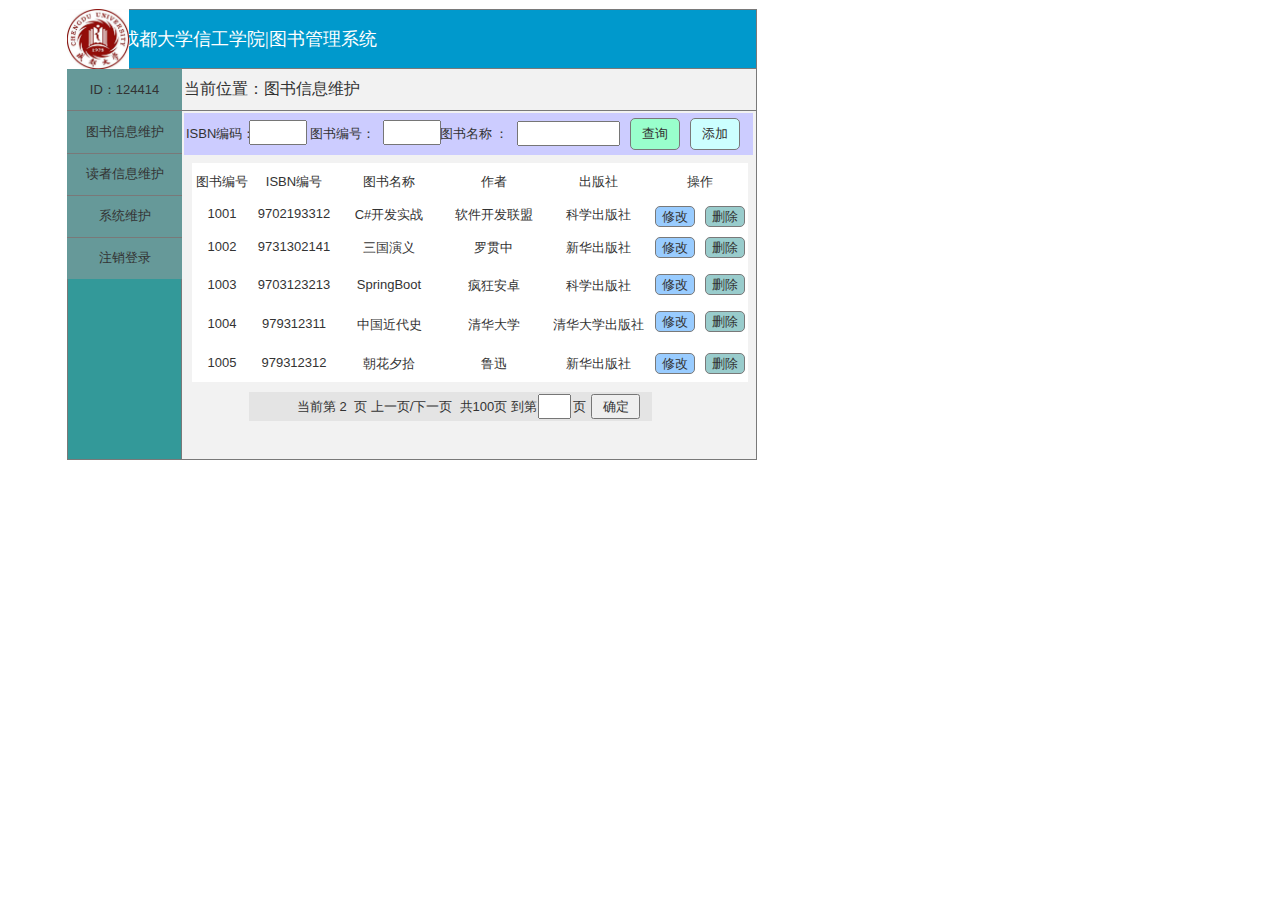
<file: index.html>
﻿<!DOCTYPE html>
<html>
  <head>
    <title>index</title>
    <meta http-equiv="X-UA-Compatible" content="IE=edge"/>
    <meta http-equiv="content-type" content="text/html; charset=utf-8"/>
    <meta name="apple-mobile-web-app-capable" content="yes"/>
    <link href="resources/css/jquery-ui-themes.css" type="text/css" rel="stylesheet"/>
    <link href="resources/css/axure_rp_page.css" type="text/css" rel="stylesheet"/>
    <link href="data/styles.css" type="text/css" rel="stylesheet"/>
    <link href="files/index/styles.css" type="text/css" rel="stylesheet"/>
    <script src="resources/scripts/jquery-1.7.1.min.js"></script>
    <script src="resources/scripts/jquery-ui-1.8.10.custom.min.js"></script>
    <script src="resources/scripts/prototypePre.js"></script>
    <script src="data/document.js"></script>
    <script src="resources/scripts/prototypePost.js"></script>
    <script src="files/index/data.js"></script>
    <script type="text/javascript">
      $axure.utils.getTransparentGifPath = function() { return 'resources/images/transparent.gif'; };
      $axure.utils.getOtherPath = function() { return 'resources/Other.html'; };
      $axure.utils.getReloadPath = function() { return 'resources/reload.html'; };
    </script>
  </head>
  <body>
    <div id="base" class="">

      <!-- Unnamed (矩形) -->
      <div id="u0" class="ax_default box_1">
        <div id="u0_div" class=""></div>
      </div>

      <!-- Unnamed (组 合) -->
      <div id="u1" class="ax_default" data-left="67" data-top="9" data-width="690" data-height="60">

        <!-- Unnamed (矩形) -->
        <div id="u2" class="ax_default box_1">
          <div id="u2_div" class=""></div>
          <div id="u2_text" class="text ">
            <p style="font-size:13px;"><span style="font-family:'Bookman Old Style Normal', 'Bookman Old Style';">&nbsp;&nbsp; &nbsp; &nbsp; &nbsp; &nbsp; &nbsp; &nbsp;&nbsp; </span><span style="font-family:'Adobe 宋体 Std L', 'Adobe 宋体 Std';font-size:18px;">成都大学信工学院|图书管理系统&nbsp; &nbsp; &nbsp; &nbsp; &nbsp; &nbsp; &nbsp; &nbsp; &nbsp; &nbsp; &nbsp; &nbsp; &nbsp; &nbsp; &nbsp; &nbsp; &nbsp; &nbsp; &nbsp; &nbsp; &nbsp; &nbsp; &nbsp; &nbsp; &nbsp; &nbsp; &nbsp; &nbsp; &nbsp; </span></p>
          </div>
        </div>

        <!-- Unnamed (图片) -->
        <div id="u3" class="ax_default image">
          <img id="u3_img" class="img " src="images/index/u3.jpg"/>
        </div>
      </div>

      <!-- Unnamed (矩形) -->
      <div id="u4" class="ax_default box_1">
        <div id="u4_div" class=""></div>
      </div>

      <!-- Unnamed (矩形) -->
      <div id="u5" class="ax_default box_1">
        <div id="u5_div" class=""></div>
        <div id="u5_text" class="text ">
          <p><span>ID：124414</span></p>
        </div>
      </div>

      <!-- Unnamed (矩形) -->
      <div id="u6" class="ax_default box_1">
        <div id="u6_div" class=""></div>
        <div id="u6_text" class="text ">
          <p><span>图书信息维护</span></p>
        </div>
      </div>

      <!-- Unnamed (矩形) -->
      <div id="u7" class="ax_default box_1">
        <div id="u7_div" class=""></div>
        <div id="u7_text" class="text ">
          <p><span>读者信息维护</span></p>
        </div>
      </div>

      <!-- Unnamed (矩形) -->
      <div id="u8" class="ax_default box_1">
        <div id="u8_div" class=""></div>
        <div id="u8_text" class="text ">
          <p><span>系统维护</span></p>
        </div>
      </div>

      <!-- Unnamed (矩形) -->
      <div id="u9" class="ax_default box_1">
        <div id="u9_div" class=""></div>
        <div id="u9_text" class="text ">
          <p><span>注销登录</span></p>
        </div>
      </div>

      <!-- Unnamed (矩形) -->
      <div id="u10" class="ax_default box_1">
        <div id="u10_div" class=""></div>
        <div id="u10_text" class="text ">
          <p><span>当前位置：图书信息维护</span></p>
        </div>
      </div>

      <!-- Unnamed (水平线) -->
      <div id="u11" class="ax_default line">
        <img id="u11_img" class="img " src="images/index/u11.png"/>
      </div>

      <!-- Unnamed (矩形) -->
      <div id="u12" class="ax_default box_1">
        <div id="u12_div" class=""></div>
        <div id="u12_text" class="text ">
          <p><span>ISBN编码：&nbsp; &nbsp; &nbsp; &nbsp; &nbsp; &nbsp; &nbsp;&nbsp; 图书编号：&nbsp; &nbsp; &nbsp; &nbsp; &nbsp; &nbsp; &nbsp; &nbsp; &nbsp; 图书名称 ：&nbsp; &nbsp; &nbsp; &nbsp; &nbsp; &nbsp; &nbsp; &nbsp; &nbsp; &nbsp; &nbsp; &nbsp; &nbsp; &nbsp; </span></p>
        </div>
      </div>

      <!-- Unnamed (文本框) -->
      <div id="u13" class="ax_default text_field">
        <input id="u13_input" type="text" value=""/>
      </div>

      <!-- Unnamed (文本框) -->
      <div id="u14" class="ax_default text_field">
        <input id="u14_input" type="text" value=""/>
      </div>

      <!-- Unnamed (文本框) -->
      <div id="u15" class="ax_default text_field">
        <input id="u15_input" type="text" value=""/>
      </div>

      <!-- Unnamed (矩形) -->
      <div id="u16" class="ax_default button">
        <div id="u16_div" class=""></div>
        <div id="u16_text" class="text ">
          <p><span>查询</span></p>
        </div>
      </div>

      <!-- Unnamed (矩形) -->
      <div id="u17" class="ax_default button">
        <div id="u17_div" class=""></div>
        <div id="u17_text" class="text ">
          <p><span>添加</span></p>
        </div>
      </div>

      <!-- Unnamed (表格) -->
      <div id="u18" class="ax_default">

        <!-- Unnamed (单元格) -->
        <div id="u19" class="ax_default table_cell">
          <img id="u19_img" class="img " src="images/index/u19.png"/>
          <div id="u19_text" class="text ">
            <p><span>图书编号</span></p>
          </div>
        </div>

        <!-- Unnamed (单元格) -->
        <div id="u20" class="ax_default table_cell">
          <img id="u20_img" class="img " src="images/index/u20.png"/>
          <div id="u20_text" class="text ">
            <p><span>ISBN编号</span></p>
          </div>
        </div>

        <!-- Unnamed (单元格) -->
        <div id="u21" class="ax_default table_cell">
          <img id="u21_img" class="img " src="images/index/u21.png"/>
          <div id="u21_text" class="text ">
            <p><span>图书名称</span></p>
          </div>
        </div>

        <!-- Unnamed (单元格) -->
        <div id="u22" class="ax_default table_cell">
          <img id="u22_img" class="img " src="images/index/u22.png"/>
          <div id="u22_text" class="text ">
            <p><span>作者</span></p>
          </div>
        </div>

        <!-- Unnamed (单元格) -->
        <div id="u23" class="ax_default table_cell">
          <img id="u23_img" class="img " src="images/index/u23.png"/>
          <div id="u23_text" class="text ">
            <p><span>出版社</span></p>
          </div>
        </div>

        <!-- Unnamed (单元格) -->
        <div id="u24" class="ax_default table_cell">
          <img id="u24_img" class="img " src="images/index/u24.png"/>
          <div id="u24_text" class="text ">
            <p><span>操作</span></p>
          </div>
        </div>

        <!-- Unnamed (单元格) -->
        <div id="u25" class="ax_default table_cell">
          <img id="u25_img" class="img " src="images/index/u25.png"/>
          <div id="u25_text" class="text ">
            <p><span>1001</span></p>
          </div>
        </div>

        <!-- Unnamed (单元格) -->
        <div id="u26" class="ax_default table_cell">
          <img id="u26_img" class="img " src="images/index/u26.png"/>
          <div id="u26_text" class="text ">
            <p><span>9702193312</span></p>
          </div>
        </div>

        <!-- Unnamed (单元格) -->
        <div id="u27" class="ax_default table_cell">
          <img id="u27_img" class="img " src="images/index/u27.png"/>
          <div id="u27_text" class="text ">
            <p><span>C#开发实战</span></p>
          </div>
        </div>

        <!-- Unnamed (单元格) -->
        <div id="u28" class="ax_default table_cell">
          <img id="u28_img" class="img " src="images/index/u28.png"/>
          <div id="u28_text" class="text ">
            <p><span>软件开发联盟</span></p>
          </div>
        </div>

        <!-- Unnamed (单元格) -->
        <div id="u29" class="ax_default table_cell">
          <img id="u29_img" class="img " src="images/index/u29.png"/>
          <div id="u29_text" class="text ">
            <p><span>科学出版社</span></p>
          </div>
        </div>

        <!-- Unnamed (单元格) -->
        <div id="u30" class="ax_default table_cell">
          <img id="u30_img" class="img " src="images/index/u30.png"/>
        </div>

        <!-- Unnamed (单元格) -->
        <div id="u31" class="ax_default table_cell">
          <img id="u31_img" class="img " src="images/index/u19.png"/>
          <div id="u31_text" class="text ">
            <p><span>1002</span></p>
          </div>
        </div>

        <!-- Unnamed (单元格) -->
        <div id="u32" class="ax_default table_cell">
          <img id="u32_img" class="img " src="images/index/u20.png"/>
          <div id="u32_text" class="text ">
            <p><span>9731302141</span></p>
          </div>
        </div>

        <!-- Unnamed (单元格) -->
        <div id="u33" class="ax_default table_cell">
          <img id="u33_img" class="img " src="images/index/u21.png"/>
          <div id="u33_text" class="text ">
            <p><span>三国演义</span></p>
          </div>
        </div>

        <!-- Unnamed (单元格) -->
        <div id="u34" class="ax_default table_cell">
          <img id="u34_img" class="img " src="images/index/u22.png"/>
          <div id="u34_text" class="text ">
            <p><span>罗贯中</span></p>
          </div>
        </div>

        <!-- Unnamed (单元格) -->
        <div id="u35" class="ax_default table_cell">
          <img id="u35_img" class="img " src="images/index/u23.png"/>
          <div id="u35_text" class="text ">
            <p><span>新华出版社</span></p>
          </div>
        </div>

        <!-- Unnamed (单元格) -->
        <div id="u36" class="ax_default table_cell">
          <img id="u36_img" class="img " src="images/index/u24.png"/>
        </div>

        <!-- Unnamed (单元格) -->
        <div id="u37" class="ax_default table_cell">
          <img id="u37_img" class="img " src="images/index/u37.png"/>
          <div id="u37_text" class="text ">
            <p><span>1003</span></p>
          </div>
        </div>

        <!-- Unnamed (单元格) -->
        <div id="u38" class="ax_default table_cell">
          <img id="u38_img" class="img " src="images/index/u38.png"/>
          <div id="u38_text" class="text ">
            <p><span>9703123213</span></p>
          </div>
        </div>

        <!-- Unnamed (单元格) -->
        <div id="u39" class="ax_default table_cell">
          <img id="u39_img" class="img " src="images/index/u39.png"/>
          <div id="u39_text" class="text ">
            <p><span>SpringBoot</span></p>
          </div>
        </div>

        <!-- Unnamed (单元格) -->
        <div id="u40" class="ax_default table_cell">
          <img id="u40_img" class="img " src="images/index/u40.png"/>
          <div id="u40_text" class="text ">
            <p><span>疯狂安卓</span></p>
          </div>
        </div>

        <!-- Unnamed (单元格) -->
        <div id="u41" class="ax_default table_cell">
          <img id="u41_img" class="img " src="images/index/u41.png"/>
          <div id="u41_text" class="text ">
            <p><span>科学出版社</span></p>
          </div>
        </div>

        <!-- Unnamed (单元格) -->
        <div id="u42" class="ax_default table_cell">
          <img id="u42_img" class="img " src="images/index/u42.png"/>
        </div>

        <!-- Unnamed (单元格) -->
        <div id="u43" class="ax_default table_cell">
          <img id="u43_img" class="img " src="images/index/u37.png"/>
          <div id="u43_text" class="text ">
            <p><span>1004</span></p>
          </div>
        </div>

        <!-- Unnamed (单元格) -->
        <div id="u44" class="ax_default table_cell">
          <img id="u44_img" class="img " src="images/index/u38.png"/>
          <div id="u44_text" class="text ">
            <p><span>979312311</span></p>
          </div>
        </div>

        <!-- Unnamed (单元格) -->
        <div id="u45" class="ax_default table_cell">
          <img id="u45_img" class="img " src="images/index/u39.png"/>
          <div id="u45_text" class="text ">
            <p><span>中国近代史</span></p>
          </div>
        </div>

        <!-- Unnamed (单元格) -->
        <div id="u46" class="ax_default table_cell">
          <img id="u46_img" class="img " src="images/index/u40.png"/>
          <div id="u46_text" class="text ">
            <p><span>清华大学</span></p>
          </div>
        </div>

        <!-- Unnamed (单元格) -->
        <div id="u47" class="ax_default table_cell">
          <img id="u47_img" class="img " src="images/index/u41.png"/>
          <div id="u47_text" class="text ">
            <p><span>清华大学出版社</span></p>
          </div>
        </div>

        <!-- Unnamed (单元格) -->
        <div id="u48" class="ax_default table_cell">
          <img id="u48_img" class="img " src="images/index/u42.png"/>
        </div>

        <!-- Unnamed (单元格) -->
        <div id="u49" class="ax_default table_cell">
          <img id="u49_img" class="img " src="images/index/u37.png"/>
          <div id="u49_text" class="text ">
            <p><span>1005</span></p>
          </div>
        </div>

        <!-- Unnamed (单元格) -->
        <div id="u50" class="ax_default table_cell">
          <img id="u50_img" class="img " src="images/index/u38.png"/>
          <div id="u50_text" class="text ">
            <p><span>979312312</span></p>
          </div>
        </div>

        <!-- Unnamed (单元格) -->
        <div id="u51" class="ax_default table_cell">
          <img id="u51_img" class="img " src="images/index/u39.png"/>
          <div id="u51_text" class="text ">
            <p><span>朝花夕拾</span></p>
          </div>
        </div>

        <!-- Unnamed (单元格) -->
        <div id="u52" class="ax_default table_cell">
          <img id="u52_img" class="img " src="images/index/u40.png"/>
          <div id="u52_text" class="text ">
            <p><span>鲁迅</span></p>
          </div>
        </div>

        <!-- Unnamed (单元格) -->
        <div id="u53" class="ax_default table_cell">
          <img id="u53_img" class="img " src="images/index/u41.png"/>
          <div id="u53_text" class="text ">
            <p><span>新华出版社</span></p>
          </div>
        </div>

        <!-- Unnamed (单元格) -->
        <div id="u54" class="ax_default table_cell">
          <img id="u54_img" class="img " src="images/index/u42.png"/>
        </div>
      </div>

      <!-- Unnamed (矩形) -->
      <div id="u55" class="ax_default button">
        <div id="u55_div" class=""></div>
        <div id="u55_text" class="text ">
          <p><span>修改</span></p>
        </div>
      </div>

      <!-- Unnamed (矩形) -->
      <div id="u56" class="ax_default button">
        <div id="u56_div" class=""></div>
        <div id="u56_text" class="text ">
          <p><span>删除</span></p>
        </div>
      </div>

      <!-- Unnamed (矩形) -->
      <div id="u57" class="ax_default button">
        <div id="u57_div" class=""></div>
        <div id="u57_text" class="text ">
          <p><span>修改</span></p>
        </div>
      </div>

      <!-- Unnamed (矩形) -->
      <div id="u58" class="ax_default button">
        <div id="u58_div" class=""></div>
        <div id="u58_text" class="text ">
          <p><span>删除</span></p>
        </div>
      </div>

      <!-- Unnamed (矩形) -->
      <div id="u59" class="ax_default button">
        <div id="u59_div" class=""></div>
        <div id="u59_text" class="text ">
          <p><span>修改</span></p>
        </div>
      </div>

      <!-- Unnamed (矩形) -->
      <div id="u60" class="ax_default button">
        <div id="u60_div" class=""></div>
        <div id="u60_text" class="text ">
          <p><span>删除</span></p>
        </div>
      </div>

      <!-- Unnamed (矩形) -->
      <div id="u61" class="ax_default button">
        <div id="u61_div" class=""></div>
        <div id="u61_text" class="text ">
          <p><span>修改</span></p>
        </div>
      </div>

      <!-- Unnamed (矩形) -->
      <div id="u62" class="ax_default button">
        <div id="u62_div" class=""></div>
        <div id="u62_text" class="text ">
          <p><span>删除</span></p>
        </div>
      </div>

      <!-- Unnamed (矩形) -->
      <div id="u63" class="ax_default button">
        <div id="u63_div" class=""></div>
        <div id="u63_text" class="text ">
          <p><span>修改</span></p>
        </div>
      </div>

      <!-- Unnamed (矩形) -->
      <div id="u64" class="ax_default button">
        <div id="u64_div" class=""></div>
        <div id="u64_text" class="text ">
          <p><span>删除</span></p>
        </div>
      </div>

      <!-- Unnamed (矩形) -->
      <div id="u65" class="ax_default box_1">
        <div id="u65_div" class=""></div>
        <div id="u65_text" class="text ">
          <p><span>当前第 2&nbsp; 页 上一页/下一页&nbsp; 共100页 到第&nbsp; &nbsp; &nbsp; &nbsp; &nbsp; 页&nbsp; &nbsp; &nbsp; </span></p>
        </div>
      </div>

      <!-- Unnamed (文本框) -->
      <div id="u66" class="ax_default text_field">
        <input id="u66_input" type="text" value=""/>
      </div>

      <!-- Unnamed (提交按钮) -->
      <div id="u67" class="ax_default html_button">
        <input id="u67_input" type="submit" value="确定"/>
      </div>

      <!-- Unnamed (水平线) -->
      <div id="u68" class="ax_default line">
        <img id="u68_img" class="img " src="images/index/u68.png"/>
      </div>

      <!-- Unnamed (水平线) -->
      <div id="u69" class="ax_default line">
        <img id="u69_img" class="img " src="images/index/u68.png"/>
      </div>

      <!-- Unnamed (水平线) -->
      <div id="u70" class="ax_default line">
        <img id="u70_img" class="img " src="images/index/u68.png"/>
      </div>

      <!-- Unnamed (水平线) -->
      <div id="u71" class="ax_default line">
        <img id="u71_img" class="img " src="images/index/u68.png"/>
      </div>
    </div>
  </body>
</html>
</file>
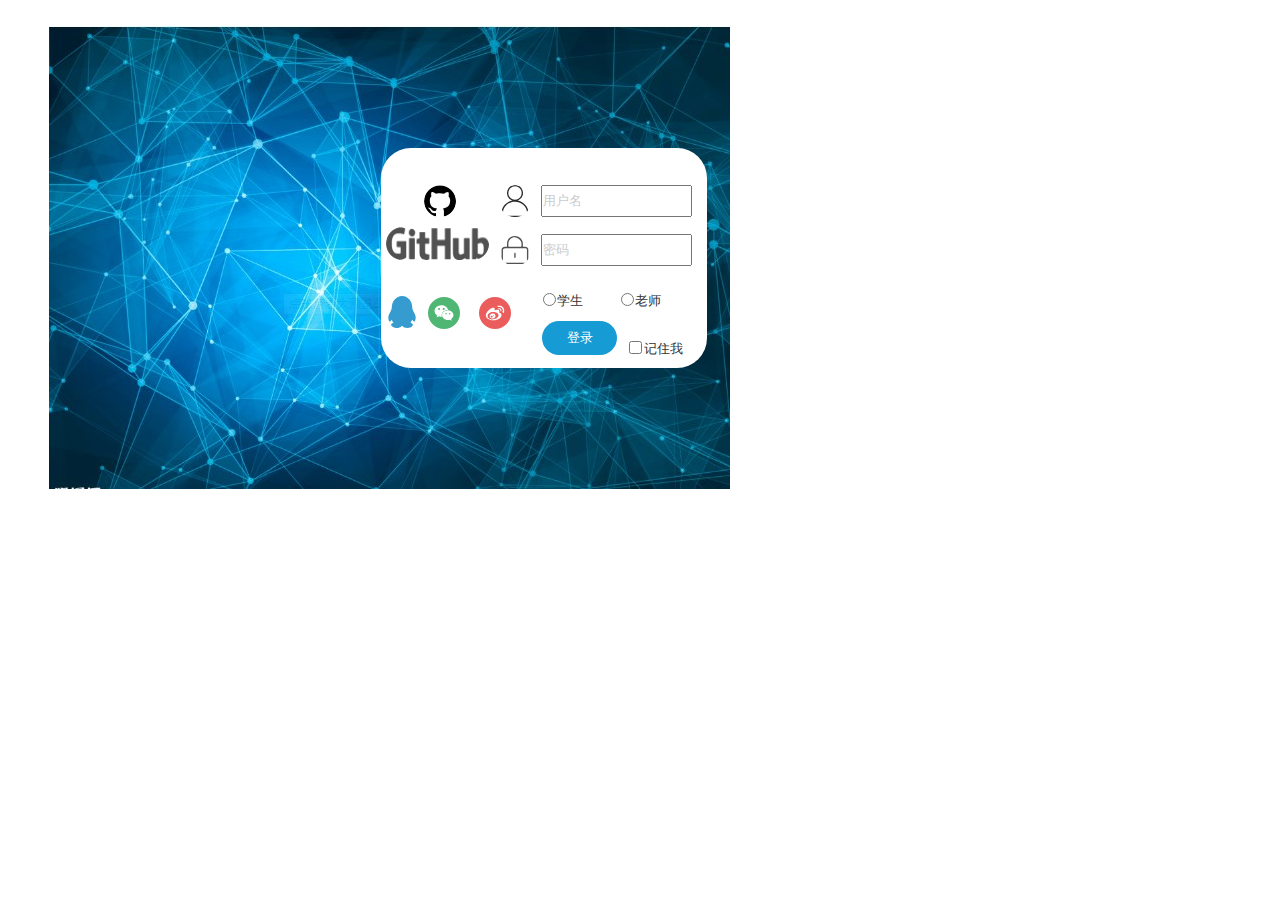
<file: ui/index.html>
﻿<!DOCTYPE html>
<html>
  <head>
    <title>index</title>
    <meta http-equiv="X-UA-Compatible" content="IE=edge"/>
    <meta http-equiv="content-type" content="text/html; charset=utf-8"/>
    <meta name="apple-mobile-web-app-capable" content="yes"/>
    <link href="resources/css/jquery-ui-themes.css" type="text/css" rel="stylesheet"/>
    <link href="resources/css/axure_rp_page.css" type="text/css" rel="stylesheet"/>
    <link href="data/styles.css" type="text/css" rel="stylesheet"/>
    <link href="files/index/styles.css" type="text/css" rel="stylesheet"/>
    <script src="resources/scripts/jquery-1.7.1.min.js"></script>
    <script src="resources/scripts/jquery-ui-1.8.10.custom.min.js"></script>
    <script src="resources/scripts/prototypePre.js"></script>
    <script src="data/document.js"></script>
    <script src="resources/scripts/prototypePost.js"></script>
    <script src="files/index/data.js"></script>
    <script type="text/javascript">
      $axure.utils.getTransparentGifPath = function() { return 'resources/images/transparent.gif'; };
      $axure.utils.getOtherPath = function() { return 'resources/Other.html'; };
      $axure.utils.getReloadPath = function() { return 'resources/reload.html'; };
    </script>
  </head>
  <body>
    <div id="base" class="">

      <!-- Unnamed (图片) -->
      <div id="u0" class="ax_default _图片">
        <img id="u0_img" class="img " src="images/index/u0.jpg"/>
      </div>

      <!-- Unnamed (组 合) -->
      <div id="u1" class="ax_default" data-left="381" data-top="148" data-width="326" data-height="220">

        <!-- Unnamed (矩形) -->
        <div id="u2" class="ax_default box_1">
          <div id="u2_div" class=""></div>
        </div>

        <!-- Unnamed (图片) -->
        <div id="u3" class="ax_default _图片">
          <img id="u3_img" class="img " src="images/index/u3.png"/>
        </div>

        <!-- Unnamed (文本框) -->
        <div id="u4" class="ax_default text_field">
          <input id="u4_input" type="text" value="用户名"/>
        </div>

        <!-- Unnamed (图片) -->
        <div id="u5" class="ax_default _图片">
          <img id="u5_img" class="img " src="images/index/u5.png"/>
        </div>

        <!-- Unnamed (文本框) -->
        <div id="u6" class="ax_default text_field">
          <input id="u6_input" type="text" value="密码"/>
        </div>

        <!-- Unnamed (图片) -->
        <div id="u7" class="ax_default _图片">
          <img id="u7_img" class="img " src="images/index/u7.png"/>
        </div>

        <!-- Unnamed (图片) -->
        <div id="u8" class="ax_default _图片">
          <img id="u8_img" class="img " src="images/index/u8.png"/>
        </div>

        <!-- Unnamed (单选按钮) -->
        <div id="u9" class="ax_default radio_button">
          <label for="u9_input" style="position: absolute; left: 0px;">
            <div id="u9_text" class="text ">
              <p><span>学生</span></p>
            </div>
          </label>
          <input id="u9_input" type="radio" value="radio" name="u9"/>
        </div>

        <!-- Unnamed (单选按钮) -->
        <div id="u10" class="ax_default radio_button">
          <label for="u10_input" style="position: absolute; left: 0px;">
            <div id="u10_text" class="text ">
              <p><span>老师</span></p>
            </div>
          </label>
          <input id="u10_input" type="radio" value="radio" name="u10"/>
        </div>

        <!-- Unnamed (矩形) -->
        <div id="u11" class="ax_default primary_button">
          <div id="u11_div" class=""></div>
          <div id="u11_text" class="text ">
            <p><span>登录</span></p>
          </div>
        </div>

        <!-- Unnamed (复选框) -->
        <div id="u12" class="ax_default checkbox">
          <label for="u12_input" style="position: absolute; left: 0px;">
            <div id="u12_text" class="text ">
              <p><span>记住我</span></p>
            </div>
          </label>
          <input id="u12_input" type="checkbox" value="checkbox"/>
        </div>

        <!-- Unnamed (图片) -->
        <div id="u13" class="ax_default _图片">
          <img id="u13_img" class="img " src="images/index/u13.png"/>
        </div>

        <!-- Unnamed (图片) -->
        <div id="u14" class="ax_default _图片">
          <img id="u14_img" class="img " src="images/index/u14.png"/>
        </div>

        <!-- Unnamed (图片) -->
        <div id="u15" class="ax_default _图片">
          <img id="u15_img" class="img " src="images/index/u15.png"/>
        </div>
      </div>
    </div>
  </body>
</html>
</file>
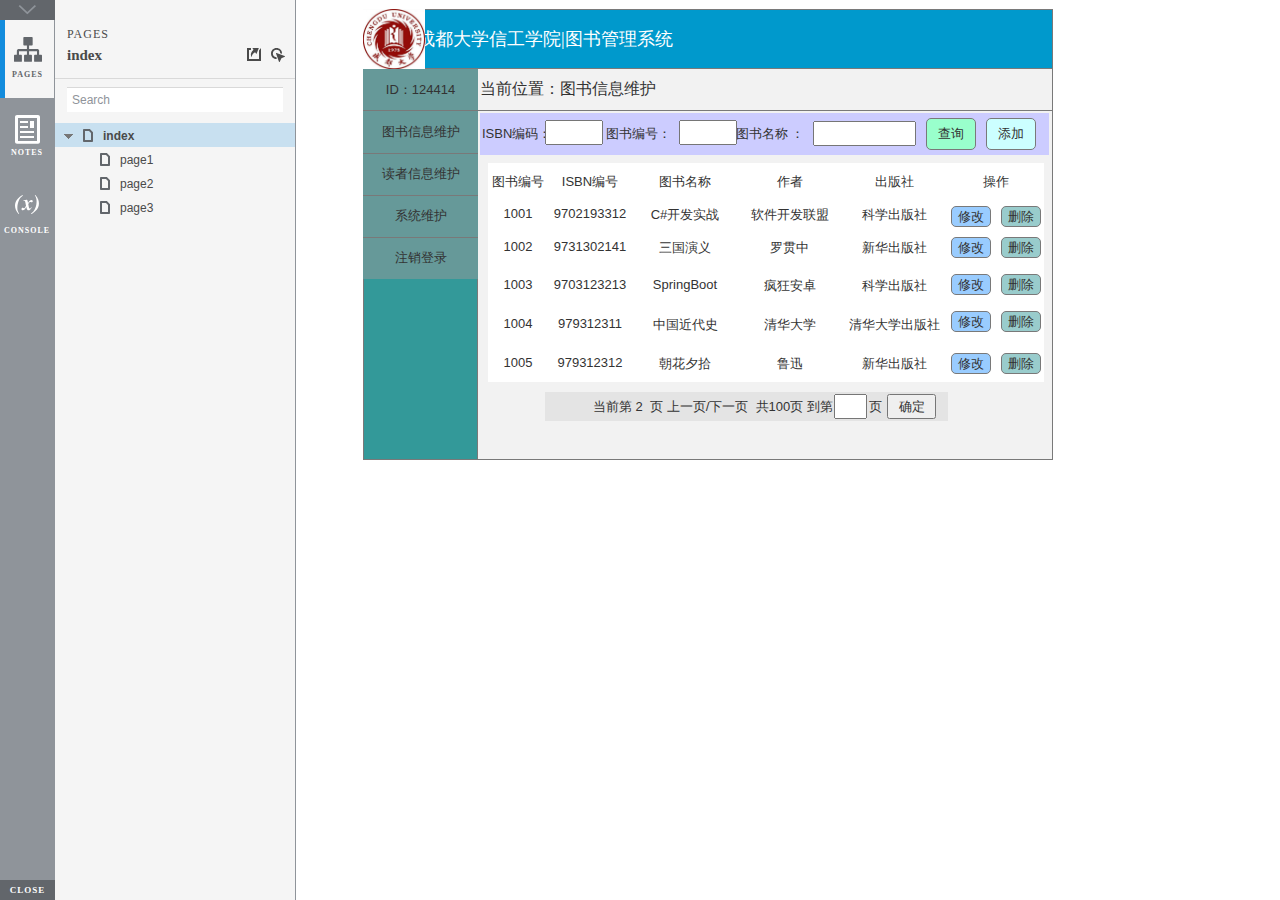
<file: start.html>
<!DOCTYPE html>
<html xmlns="http://www.w3.org/1999/xhtml" xml:lang="en" lang="en">
<head>
    <title>Untitled Document</title>
    <meta http-equiv="X-UA-Compatible" content="IE=edge"/>
    <meta http-equiv="content-type" content="text/html; charset=utf-8" />
    <meta name="viewport" content="width=device-width, initial-scale=1.0" />
    <meta name="apple-mobile-web-app-capable" content="yes" />
    <link type="text/css" href="resources/css/reset.css" rel="Stylesheet" />
    <link type="text/css" href="resources/css/default.css" rel="Stylesheet" />
    <!--<link href='https://fonts.googleapis.com/css?family=Nunito:300' rel='stylesheet' type='text/css'>-->

    <script type="text/javascript">
        if (location.href.toString().indexOf('file://localhost/') == 0) {
            location.href = location.href.toString().replace('file://localhost/', 'file:///');
        }
    </script>

    <!-- 8.0.0.3372 -->
<script src="resources/scripts/jquery-1.7.1.min.js"></script>
<script src="resources/scripts/startPre.js"></script>
<script src="data/document.js"></script>

    <style type="text/css">

#outerContainer {
	width:1000px;
	height:1500px;
}

.vsplitbar {
    width: 3px;
    /*background: #B9B9B9;*/
    border-right: 1px solid #8f949a;
}

.vsplitbar:hover, .vsplitbar.active {
    background: #8f949a;
}

#rightPanel {
    background-color: White;
}

/*#leftPanel {
    min-width: 120px;
}*/

.splitterMask {
   position:absolute;
   top: 0;
   left: 0;
   width: 100%;
   height: 100%;
   overflow: hidden;
   background-image: url(resources/images/transparent.gif);
   z-index: 20000;
}

    </style>
    <script type="text/javascript" language="JavaScript"><!--
        var SITEMAP_COLLAPSE_VAR_NAME = 'c';
        var PLUGIN_VAR_NAME = 'g';
        var FOOTNOTES_VAR_NAME = 'fn';
        var ADAPTIVE_VIEW_VAR_NAME = 'view';
        var lastLeftPanelWidth = 295;
        var toolBarOnly = true;

        // isolate scope
        (function() {
            setUpController();
            
            var configuration = $axure.document.configuration;
            var _settings = {};
            _settings.projectId = configuration.prototypeId;
            _settings.isAxshare = configuration.isAxshare;
            _settings.loadFeedbackPlugin = configuration.loadFeedbackPlugin;
            var cHash = getHashStringVar(SITEMAP_COLLAPSE_VAR_NAME);
            _settings.startCollapsed = cHash == "1";
            if(cHash == "2") closePlayer();
            var gHash = getHashStringVar(PLUGIN_VAR_NAME);
            if(gHash == "") gHash = 1;
            _settings.startPluginGid = gHash;

            $axure.player.settings = _settings;

            $(window).bind('load', function() {
                if(CHROME_5_LOCAL && !$('body').attr('pluginDetected')) {
                    window.location = 'resources/chrome/chrome.html';
                }
            });

            $(document).ready(function() {
                $axure.page.bind('load.start', mainFrame_onload);
                $axure.messageCenter.addMessageListener(messageCenter_message);

                $(document).on('pluginShown', function (event, data) {
                    setVarInCurrentUrlHash('g', data ? data : '');
                });

                $(document).on('pluginCreated', function(event, data) {
                    if($axure.player.settings.startPluginGid == data) {
                        $axure.player.showPlugin(data);
                    }
                });

                if($axure.player.settings.loadFeedbackPlugin) {
                    if($axure.player.settings.isAxshare) {
                        $axure.utils.loadJS('/Scripts/plugins/feedback/feedback8.js');
                    } else {
                        $axure.utils.loadJS('http://share.axure.com/Scripts/plugins/feedback/feedback8.js');
                    }
                }

                if(navigator.userAgent.indexOf("MSIE") >= 0) $('#outerContainer').width('100%');
                initialize();
                if($axure.player.settings.startCollapsed) $('#outerContainer').splitter({ sizeLeft: 0 });
                else $('#outerContainer').splitter({ sizeLeft: lastLeftPanelWidth });
                $('#leftPanel').width(lastLeftPanelWidth);
                
                $(window).resize(function() { resizeContent(); });

                $('#maximizePanelContainer').hide();

                initializeLogo();

                $(window).resize();
                resizeContent();
                
                $axure.player.collapseToBar();

                if($axure.player.settings.startCollapsed) {
                    collapse();
                    $('#leftPanel').width(0);
                }

                if(MOBILE_DEVICE) {
                    $('#interfaceControlFrameMinimizeContainer').height('45px');
                    $('#interfaceControlFrameMinimizeContainer a').height('45px');
                    $('#interfaceControlFrameHeaderContainer').css('margin-top','45px');
                    $('#interfaceControlFrameCloseContainer a').css('padding','10px 0px');
                    $('#maximizePanelContainer').height('45px');//.css('top','inherit').css('bottom','0px');

                    $('body').removeClass('hashover');

                    if(IOS) {
                        $('#rightPanel').css('overflow', 'auto').css('-webkit-overflow-scrolling', 'touch').css('-ms-overflow-x', 'hidden');

                        window.addEventListener("orientationchange", function() {
                            var viewport = document.querySelector("meta[name=viewport]");
                            //so iOS doesn't zoom when switching back to portrait
                            viewport.setAttribute('content', 'width=device-width, initial-scale=1.0, maximum-scale=1.0');
                            viewport.setAttribute('content', 'width=device-width, initial-scale=1.0');
                            resizeContent();
                        }, false);

                        $axure.page.bind('load.start', function() {
                            resizeContent();
                        });
                    }
                }

            });

            function initialize() {
                var legacyQString = getQueryString("Page");
                if (legacyQString.length > 0) {
                    location.href = location.href.substring(0, location.href.indexOf("?")) + "#p=" + legacyQString;
                    return;
                }

                var mainFrame = document.getElementById("mainFrame");
                //if it's local file on safari, test if we can access mainframe after its loaded
                if(SAFARI && document.location.href.indexOf('file://') >= 0) {
                    $(mainFrame).load(function () {
                        var canAccess;
                        try {
                            var mainFrameWindow = mainFrame.contentWindow || mainFrame.contentDocument;
                            mainFrameWindow['safari_file_CORS'] = 'Y';
                            canAccess = mainFrameWindow['safari_file_CORS'] === 'Y';
                        } catch(err) {
                            canAccess = false;
                        }

                        if(!canAccess) window.location = 'resources/chrome/safari.html';
                    });
                }

                mainFrame.contentWindow.location.href = getInitialUrl();
            }

            function initializeLogo() {
                if($axure.document.configuration.logoImagePath) {
                    var image = new Image();
                    image.onload = function() {
                        $('#logoImage').css('max-width', this.width + 'px');
                        $axure.player.resizeContent();
                    };
                    image.src = $axure.document.configuration.logoImagePath;
                
                    $('#interfaceControlFrameLogoImageContainer').html('<img id="logoImage" src="" />');
                    $('#logoImage').attr('src', $axure.document.configuration.logoImagePath).load(function() { resizeContent(); });
                } else $('#interfaceControlFrameLogoImageContainer').hide();

                if ($axure.document.configuration.logoImageCaption) {
                    $('#interfaceControlFrameLogoCaptionContainer').html($axure.document.configuration.logoImageCaption);
                } else $('#interfaceControlFrameLogoCaptionContainer').hide();

                if(!$('#interfaceControlFrameLogoImageContainer').is(':visible') && !$('#interfaceControlFrameLogoCaptionContainer').is(':visible')) {
                    $('#interfaceControlFrameLogoContainer').hide();
                }
            }

            var resizeContent = $axure.player.resizeContent = function() {
                var newHeight = $(window).height();
                var newWidth = $(window).width();

                var controlContainerHeight = newHeight;// - 30;
                if($('#interfaceControlFrameLogoContainer').is(':visible')) controlContainerHeight -= $('#interfaceControlFrameLogoContainer').outerHeight();// + 16;

                $('#outerContainer').height(newHeight).width(newWidth);
                $('.vsplitbar').height(newHeight);
                $('#leftPanel').height(newHeight);
                $('#interfaceControlFrame').height(newHeight);
                $('#interfaceControlFrameContainer').height(newHeight);
                $('#interfaceControlFrameHostContainer').height(controlContainerHeight);

                $('#rightPanel').height(newHeight);
                $('#mainFrame').height(newHeight);

                if($('#leftPanel').is(':visible')) $('#rightPanel').width($(window).width() - $('#leftPanel').width() - 1);// $('.vsplitbar').width());
                else $('#rightPanel').width($(window).width());

                $(document).trigger('ContainerHeightChange',[controlContainerHeight]);

                if(MOBILE_DEVICE) {
                    if(!(getHashStringVar(ADAPTIVE_VIEW_VAR_NAME).length > 0)) $axure.messageCenter.postMessage('setAdaptiveViewForSize', {'width':newWidth, 'height':$('#rightPanel').height()});
                }
            }

            var collapseToBar = $axure.player.collapseToBar = function() {
                lastLeftPanelWidth = $('#leftPanel').width();
                $('#leftPanel').width('55px');
                $('.vsplitbar').hide();
                $('#rightPanel').width($(window).width() - $('#leftPanel').width());
                $(window).resize();
                $('#outerContainer').trigger('resize');
                toolBarOnly = true;
            }

            var expandFromBar = $axure.player.expandFromBar = function() {
                if($('.vsplitbar').is(':visible')) return;

                $('#leftPanel').width(lastLeftPanelWidth);
                $('.vsplitbar').show();
                $('#rightPanel').width($(window).width() - $('#leftPanel').width() - 1);// $('.vsplitbar').width());
                $(window).resize();
                $('#outerContainer').trigger('resize');
                toolBarOnly = false;
            }

        })();

        function messageCenter_message(message, data) {
            if(message == 'expandFrame') expand();
            else if(message == 'getCollapseFrameOnLoad' && $axure.player.settings.startCollapsed && !MOBILE_DEVICE) $axure.messageCenter.postMessage('collapseFrameOnLoad');
        }

        
        function getInitialUrl() {
            var pageName = getHashStringVar("p");
            if(pageName.length > 0) return pageName + ".html";
            else {
                var url = getFirstPageUrl($axure.document.sitemap.rootNodes);
                return (url ? url : "about:blank");
            }
        }

        function getFirstPageUrl(nodes) {
            for (var i = 0; i < nodes.length; i++) {
                var node = nodes[i];
                if (node.url) return node.url;
                else {
                    var hasChildren = (node.children && node.children.length > 0);
                    if (hasChildren) {
                        var url = getFirstPageUrl(node.children);
                        if (url) return url;
                    }
                }
            }
            return null;
        }

        function closePlayer() {
            if($axure.page.location) window.location.href = $axure.page.location;
            else {
                var pageFile = getInitialUrl();
                var currentLocation = window.location.toString();
                window.location.href = currentLocation.substr(0, currentLocation.lastIndexOf("/") + 1) + pageFile;
            }
        }

        function replaceHash(newHash) {
            var currentLocWithoutHash = window.location.toString().split('#')[0];

            //We use replace so that every hash change doesn't get appended to the history stack.
            //We use replaceState in browsers that support it, else replace the location
            if(typeof window.history.replaceState != 'undefined') {
                try {
                    //Chrome 45 (Version 45.0.2454.85 m) started throwing an error here when generated locally (this only happens with sitemap open) which broke all interactions.
                    //try catch breaks the url adjusting nicely when the sitemap is open, but all interactions and forward and back buttons work.
                    //Uncaught SecurityError: Failed to execute 'replaceState' on 'History': A history state object with URL 'file:///C:/Users/Ian/Documents/Axure/HTML/Untitled/start.html#p=home' cannot be created in a document with origin 'null'.
                    window.history.replaceState(null, null, currentLocWithoutHash + newHash);
                } catch(ex) {}
            } else {
                window.location.replace(currentLocWithoutHash + newHash);
            }
        }

        function collapse() {
            setVarInCurrentUrlHash('c', 1);
            if(!toolBarOnly) lastLeftPanelWidth = $('#leftPanel').width();

            $('#maximizePanelContainer').show();
            $('#leftPanel').hide();
            $('.vsplitbar').hide();
            $('#rightPanel').width($(window).width());
            $(window).resize();
            $('#outerContainer').trigger('resize');

            $(document).trigger('sidebarCollapse');

            if(MOBILE_DEVICE) {
                $('#maximizePanelContainer').animate({
                    top:$('#rightPanel').height() - $('#maximizePanelContainer').height()
                }, 300, 'swing', function() {
                    $('#maximizePanelContainer').css('top', 'inherit').css('bottom', '0px');
                });
            }
        }

        function expand() {
            if(MOBILE_DEVICE) {
                $('#maximizePanelContainer').css('top', '0px').css('bottom', 'inherit');
            }

            deleteVarFromCurrentUrlHash('c');
            $('#maximizePanelContainer').hide();
            $('#leftPanel').width(lastLeftPanelWidth);
            $('#leftPanel').show();
            if(!toolBarOnly) {
                $('.vsplitbar').show();
                $('#rightPanel').width($(window).width() - $('#leftPanel').width() - 1);
            } else {
                $axure.player.collapseToBar();
            }
            $(window).resize();
            $('#outerContainer').trigger('resize');

            $(document).trigger('sidebarExpanded');
        }


        function mainFrame_onload() {
            if($axure.page.pageName) document.title = $axure.page.pageName;
        }

        function getQueryString(query) {
            var qstring = self.location.href.split("?");
            if(qstring.length < 2) return "";
            return GetParameter(qstring, query);
        }
        
        function GetParameter(qstring, query) {
            var prms = qstring[1].split("&");
            var frmelements = new Array();
            var currprmeter, querystr = "";

            for(var i = 0; i < prms.length; i++) {
                currprmeter = prms[i].split("=");
                frmelements[i] = new Array();
                frmelements[i][0] = currprmeter[0];
                frmelements[i][1] = currprmeter[1];
            }

            for(j = 0; j < frmelements.length; j++) {
                if(frmelements[j][0].toLowerCase() == query.toLowerCase()) {
                    querystr = frmelements[j][1];
                    break;
                }
            }
            return querystr;
        }
        
        function getHashStringVar(query) {
            var qstring = self.location.href.split("#");
            if(qstring.length < 2) return "";
            return GetParameter(qstring, query);
        }

        function setHashStringVar(currentHash, varName, varVal) {
            var varWithEqual = varName + '=';
            var poundVarWithEqual = varVal === '' ? '' :  '#' + varName + '=' + varVal;
            var ampVarWithEqual = varVal === '' ? '' :  '&' + varName + '=' + varVal;
            var hashToSet = '';

            var pageIndex = currentHash.indexOf('#' + varWithEqual);
            if(pageIndex == -1) pageIndex = currentHash.indexOf('&' + varWithEqual);
            if(pageIndex != -1) {
                var newHash = currentHash.substring(0, pageIndex);

                newHash = newHash == '' ? poundVarWithEqual : newHash + ampVarWithEqual;

                var ampIndex = currentHash.indexOf('&', pageIndex + 1);
                if(ampIndex != -1) {
                    newHash = newHash == '' ? '#' + currentHash.substring(ampIndex + 1) : newHash + currentHash.substring(ampIndex);
                }
                hashToSet = newHash;
            } else if(currentHash.indexOf('#') != -1) {
                hashToSet = currentHash + ampVarWithEqual;
            } else {
                hashToSet = poundVarWithEqual;
            }

            if(hashToSet != '' || varVal == '') {
                return hashToSet;
            }

            return null;
        }

        function setVarInCurrentUrlHash(varName, varVal) {
            var newHash = setHashStringVar(window.location.hash, varName, varVal);

            if(newHash != null) {
                replaceHash(newHash);
            }
        }

        function deleteHashStringVar(currentHash, varName) {
            var varWithEqual = varName + '=';

            var pageIndex = currentHash.indexOf('#' + varWithEqual);
            if(pageIndex == -1) pageIndex = currentHash.indexOf('&' + varWithEqual);
            if(pageIndex != -1) {
                var newHash = currentHash.substring(0, pageIndex);

                var ampIndex = currentHash.indexOf('&', pageIndex + 1);

                //IF begin of string....if none blank, ELSE # instead of & and rest
                //IF in string....prefix + if none blank, ELSE &-rest
                if(newHash == '') { //beginning of string
                    newHash = ampIndex != -1 ? '#' + currentHash.substring(ampIndex + 1) : '';
                } else { //somewhere in the middle
                    newHash = newHash + (ampIndex != -1 ? currentHash.substring(ampIndex) : '');
                }

                return newHash;
            }

            return null;
        }

        function deleteVarFromCurrentUrlHash(varName) {
            var newHash = deleteHashStringVar(window.location.hash, varName);

            if(newHash != null) {
                replaceHash(newHash);
            }
        }
    --></script>
    
    <link type="text/css" rel="Stylesheet" href="plugins/sitemap/styles/sitemap.css" />
    <link type="text/css" rel="Stylesheet" href="plugins/page_notes/styles/page_notes.css" />
    <link type="text/css" rel="Stylesheet" href="plugins/debug/styles/debug.css" />
    <script src="resources/scripts/startPost.js"></script>


    <!--<link type="text/css" rel="Stylesheet" href="plugins/recordplay/styles/recordplay.css" />
    <script type="text/javascript" src="plugins/recordplay/recordplay.js"></script>-->
    

</head>
<body scroll="no" class="hashover">
    <div id="outerContainer">

        <div id="leftPanel">
            <div id="interfaceControlFrame">
                <div id="interfaceControlFrameMinimizeContainer">
                    <a title="Collapse" id="interfaceControlFrameMinimizeButton" onclick="collapse();">&nbsp;</a>
                </div>
                <div id="interfaceControlFrameHeaderContainer">
                    <ul id="interfaceControlFrameHeader"></ul>
                </div>
                <div id="interfaceControlFrameContainer">
                    <div id="interfaceControlFrameLogoContainer">
                        <div id="interfaceControlFrameLogoImageContainer"></div>
                        <div id="interfaceControlFrameLogoCaptionContainer"></div>
                    </div>
                    <div id="interfaceControlFrameHostContainer">
                    </div>
                </div>
                <div id="interfaceControlFrameCloseContainer">
                    <a title="Close" id="interfaceControlFrameCloseButton" onclick="closePlayer();">CLOSE</a>
                </div>
            </div>
        </div>
        <div id="rightPanel">
            <iframe id="mainFrame" name="mainFrame" width="100%" height="100%" src="" frameborder="0" style="display: block;" webkitallowfullscreen mozallowfullscreen allowfullscreen></iframe>
        </div>

    </div>

    <div id="maximizePanelContainer">
        <iframe id="expandFrame" src="resources/expand.html" width="100%" height="100%" scrolling="no" allowtransparency="true" frameborder="0"></iframe>
    </div>

</body>
</html>
</file>
<file: resources/css/axure_rp_page.css>
﻿/* so the window resize fires within a frame in IE7 */
html, body {
    height: 100%;
}

a {
    color: inherit;
}

p {
    margin: 0px;
    text-rendering: optimizeLegibility;
    font-feature-settings: "kern" 1;
    -webkit-font-feature-settings: "kern";
    -moz-font-feature-settings: "kern";
    -moz-font-feature-settings: "kern=1";
    font-kerning: normal;
}

iframe {
    background: #FFFFFF;
}

/* to match IE with C, FF */
input {
    padding: 1px 0px 1px 0px;
    box-sizing: border-box;
    -moz-box-sizing: border-box;
}

textarea {
    margin: 0px;
    box-sizing: border-box;
    -moz-box-sizing: border-box;
}

div.intcases {
    font-family: arial; 
    font-size: 12px;
    text-align:left; 
    border:1px solid #AAA; 
    background:#FFF none repeat scroll 0% 0%; 
    z-index:9999; 
    visibility:hidden; 
    position:absolute;
    padding: 0px;
    border-radius: 3px;
    white-space: nowrap;
}

div.intcaselink {
    cursor: pointer;
    padding: 3px 8px 3px 8px;
    margin: 5px;
    background:#EEE none repeat scroll 0% 0%; 
    border:1px solid #AAA;
    border-radius: 3px;
}

div.refpageimage {
    position: absolute;
    left: 0px;
    top: 0px;
    font-size: 0px;
    width: 16px;
    height: 16px;
    cursor: pointer;
    background-image: url(images/newwindow.gif);
    background-repeat: no-repeat;
}

div.annnoteimage {
    position: absolute;
    left: 0px;
    top: 0px;
    font-size: 0px;
    /*width: 16px;
    height: 12px;*/
    cursor: help;
    /*background-image: url(images/note.gif);*/
    /*background-repeat: no-repeat;*/
    width: 13px;
    height: 12px;
    padding-top: 1px;
    text-align: center;
    background-color: #138CDD;
    -moz-box-shadow: 1px 1px 3px #aaa;
    -webkit-box-shadow: 1px 1px 3px #aaa;
    box-shadow: 1px 1px 3px #aaa;
}

div.annnoteline {
    display: inline-block;
    width: 9px;
    height: 1px;
    border-bottom: 1px solid white;
    margin-top: 1px;
}

div.annnotelabel {
    position: absolute;
    left: 0px;
    top: 0px;
    font-family: Helvetica,Arial;
    font-size: 10px;
    /*border: 1px solid rgb(166,221,242);*/
    cursor: help;
    /*background:rgb(0,157,217) none repeat scroll 0% 0%;*/ 
    padding: 1px 3px 1px 3px;
    white-space: nowrap;
    color: white;
    
    background-color: #138CDD;
    -moz-box-shadow: 1px 1px 3px #aaa;
    -webkit-box-shadow: 1px 1px 3px #aaa;
    box-shadow: 1px 1px 3px #aaa;
}

.annotation {
    font-size: 12px;
    padding-left: 2px;
    margin-bottom: 5px;
}

.annotationName {
    /*font-size: 13px;
    font-weight: bold;
    margin-bottom: 3px;
    white-space: nowrap;*/

    font-family: 'Trebuchet MS';
    font-size: 14px;
    font-weight: bold;
    margin-bottom: 5px;
    white-space: nowrap;
}

.annotationValue {
    font-family: Arial, Helvetica, Sans-Serif;
    font-size: 12px;
    color: #4a4a4a;
    line-height: 21px;
    margin-bottom: 20px;
}

.noteLink {
    text-decoration: inherit;
    color: inherit;
}

.noteLink:hover {
    background-color: white;
}

/* this is a fix for the issue where dialogs jump around and takes the text-align from the body */
.dialogFix {
    position:absolute;
    text-align:left;
    border: 1px solid #8f949a;
}


@keyframes pulsate {
  from {
    box-shadow: 0 0 10px #15d6ba;
  }
  to {
    box-shadow: 0 0 20px #15d6ba;
  }
}

@-webkit-keyframes pulsate {
  from {
    -webkit-box-shadow: 0 0 10px #15d6ba;
    box-shadow: 0 0 10px #15d6ba;
  }
  to {
    -webkit-box-shadow: 0 0 20px #15d6ba;
    box-shadow: 0 0 20px #15d6ba;
  }
}
 
@-moz-keyframes pulsate {
  from {
    -moz-box-shadow: 0 0 10px #15d6ba;
    box-shadow: 0 0 10px #15d6ba;
  }
  to {
    -moz-box-shadow: 0 0 20px #15d6ba;
    box-shadow: 0 0 20px #15d6ba;
  }
}

.legacyPulsateBorder {
    /*border: 5px solid #15d6ba;
    margin: -5px;*/
    -moz-box-shadow: 0 0 10px 3px #15d6ba;
    box-shadow: 0 0 10px 3px #15d6ba;
}

.pulsateBorder {
  animation-name: pulsate;
  animation-timing-function: ease-in-out;
  animation-duration: 0.9s;
  animation-iteration-count: infinite;
  animation-direction: alternate;
  
  -webkit-animation-name: pulsate;
  -webkit-animation-timing-function: ease-in-out;
  -webkit-animation-duration: 0.9s;
  -webkit-animation-iteration-count: infinite;
  -webkit-animation-direction: alternate;

  -moz-animation-name: pulsate;
  -moz-animation-timing-function: ease-in-out;
  -moz-animation-duration: 0.9s;
  -moz-animation-iteration-count: infinite;
  -moz-animation-direction: alternate;
}

.ax_default_hidden, .ax_default_unplaced{
    display: none;
    visibility: hidden;
}

.widgetNoteSelected {
    -moz-box-shadow: 0 0 10px 3px #138CDD;
    box-shadow: 0 0 10px 3px #138CDD;
    /*-moz-box-shadow: 0 0 20px #3915d6;
    box-shadow: 0 0 20px #3915d6;*/
    /*border: 3px solid #3915d6;*/
    /*margin: -3px;*/
}


.singleImg {
    display: none;
    visibility: hidden;
}
</file>
<file: data/styles.css>
﻿.ax_default {
  font-family:'Arial Normal', 'Arial';
  font-weight:400;
  font-style:normal;
  font-size:13px;
  color:#333333;
  text-align:center;
  line-height:normal;
}
.box_1 {
}
.box_2 {
}
.box_3 {
}
.image {
}
.button {
}
._一级标题 {
  font-family:'Arial Normal', 'Arial';
  font-weight:bold;
  font-style:normal;
  font-size:32px;
  text-align:left;
}
._二级标题 {
  font-family:'Arial Normal', 'Arial';
  font-weight:bold;
  font-style:normal;
  font-size:24px;
  text-align:left;
}
._三级标题 {
  font-family:'Arial Normal', 'Arial';
  font-weight:bold;
  font-style:normal;
  font-size:18px;
  text-align:left;
}
._四级标题 {
  font-family:'Arial Normal', 'Arial';
  font-weight:bold;
  font-style:normal;
  font-size:14px;
  text-align:left;
}
._五级标题 {
  font-family:'Arial Normal', 'Arial';
  font-weight:bold;
  font-style:normal;
  text-align:left;
}
._六级标题 {
  font-family:'Arial Normal', 'Arial';
  font-weight:bold;
  font-style:normal;
  font-size:10px;
  text-align:left;
}
._文本段落 {
  text-align:left;
}
.line {
}
.text_field {
  color:#000000;
  text-align:left;
}
.text_area {
  color:#000000;
  text-align:left;
}
.html_button {
  text-align:center;
}
.table_cell {
}
</file>
<file: files/index/styles.css>
﻿body {
  margin:0px;
  background-image:none;
  position:static;
  left:auto;
  width:757px;
  margin-left:0;
  margin-right:0;
  text-align:left;
}
#base {
  position:absolute;
  z-index:0;
}
#u0_div {
  border-width:0px;
  position:absolute;
  left:0px;
  top:0px;
  width:690px;
  height:451px;
  background:inherit;
  background-color:rgba(242, 242, 242, 1);
  box-sizing:border-box;
  border-width:1px;
  border-style:solid;
  border-color:rgba(121, 121, 121, 1);
  border-radius:0px;
  -moz-box-shadow:none;
  -webkit-box-shadow:none;
  box-shadow:none;
}
#u0 {
  border-width:0px;
  position:absolute;
  left:67px;
  top:9px;
  width:690px;
  height:451px;
}
#u0_text {
  border-width:0px;
  position:absolute;
  left:0px;
  top:0px;
  width:0px;
  visibility:hidden;
  word-wrap:break-word;
}
#u1 {
  border-width:0px;
  position:absolute;
  left:0px;
  top:0px;
  width:0px;
  height:0px;
}
#u2_div {
  border-width:0px;
  position:absolute;
  left:0px;
  top:0px;
  width:690px;
  height:60px;
  background:inherit;
  background-color:rgba(0, 153, 204, 1);
  box-sizing:border-box;
  border-width:1px;
  border-style:solid;
  border-color:rgba(121, 121, 121, 1);
  border-radius:0px;
  -moz-box-shadow:none;
  -webkit-box-shadow:none;
  box-shadow:none;
  font-family:'Bookman Old Style Normal', 'Bookman Old Style';
  font-weight:300;
  font-style:normal;
  color:#FFFFFF;
  text-align:left;
}
#u2 {
  border-width:0px;
  position:absolute;
  left:67px;
  top:9px;
  width:690px;
  height:60px;
  font-family:'Bookman Old Style Normal', 'Bookman Old Style';
  font-weight:300;
  font-style:normal;
  color:#FFFFFF;
  text-align:left;
}
#u2_text {
  border-width:0px;
  position:absolute;
  left:2px;
  top:12px;
  width:686px;
  word-wrap:break-word;
}
#u3_img {
  border-width:0px;
  position:absolute;
  left:0px;
  top:0px;
  width:62px;
  height:60px;
}
#u3 {
  border-width:0px;
  position:absolute;
  left:67px;
  top:9px;
  width:62px;
  height:60px;
}
#u3_text {
  border-width:0px;
  position:absolute;
  left:0px;
  top:0px;
  width:0px;
  visibility:hidden;
  word-wrap:break-word;
}
#u4_div {
  border-width:0px;
  position:absolute;
  left:0px;
  top:0px;
  width:115px;
  height:391px;
  background:inherit;
  background-color:rgba(51, 153, 153, 1);
  box-sizing:border-box;
  border-width:1px;
  border-style:solid;
  border-color:rgba(121, 121, 121, 1);
  border-radius:0px;
  -moz-box-shadow:none;
  -webkit-box-shadow:none;
  box-shadow:none;
}
#u4 {
  border-width:0px;
  position:absolute;
  left:67px;
  top:69px;
  width:115px;
  height:391px;
}
#u4_text {
  border-width:0px;
  position:absolute;
  left:0px;
  top:0px;
  width:0px;
  visibility:hidden;
  word-wrap:break-word;
}
#u5_div {
  border-width:0px;
  position:absolute;
  left:0px;
  top:0px;
  width:115px;
  height:42px;
  background:inherit;
  background-color:rgba(102, 153, 153, 1);
  border:none;
  border-radius:0px;
  -moz-box-shadow:none;
  -webkit-box-shadow:none;
  box-shadow:none;
}
#u5 {
  border-width:0px;
  position:absolute;
  left:67px;
  top:69px;
  width:115px;
  height:42px;
}
#u5_text {
  border-width:0px;
  position:absolute;
  left:2px;
  top:13px;
  width:111px;
  word-wrap:break-word;
}
#u6_div {
  border-width:0px;
  position:absolute;
  left:0px;
  top:0px;
  width:115px;
  height:42px;
  background:inherit;
  background-color:rgba(102, 153, 153, 1);
  border:none;
  border-radius:0px;
  -moz-box-shadow:none;
  -webkit-box-shadow:none;
  box-shadow:none;
}
#u6 {
  border-width:0px;
  position:absolute;
  left:67px;
  top:111px;
  width:115px;
  height:42px;
}
#u6_text {
  border-width:0px;
  position:absolute;
  left:2px;
  top:13px;
  width:111px;
  word-wrap:break-word;
}
#u7_div {
  border-width:0px;
  position:absolute;
  left:0px;
  top:0px;
  width:115px;
  height:42px;
  background:inherit;
  background-color:rgba(102, 153, 153, 1);
  border:none;
  border-radius:0px;
  -moz-box-shadow:none;
  -webkit-box-shadow:none;
  box-shadow:none;
}
#u7 {
  border-width:0px;
  position:absolute;
  left:67px;
  top:153px;
  width:115px;
  height:42px;
}
#u7_text {
  border-width:0px;
  position:absolute;
  left:2px;
  top:13px;
  width:111px;
  word-wrap:break-word;
}
#u8_div {
  border-width:0px;
  position:absolute;
  left:0px;
  top:0px;
  width:115px;
  height:42px;
  background:inherit;
  background-color:rgba(102, 153, 153, 1);
  border:none;
  border-radius:0px;
  -moz-box-shadow:none;
  -webkit-box-shadow:none;
  box-shadow:none;
}
#u8 {
  border-width:0px;
  position:absolute;
  left:67px;
  top:195px;
  width:115px;
  height:42px;
}
#u8_text {
  border-width:0px;
  position:absolute;
  left:2px;
  top:13px;
  width:111px;
  word-wrap:break-word;
}
#u9_div {
  border-width:0px;
  position:absolute;
  left:0px;
  top:0px;
  width:115px;
  height:42px;
  background:inherit;
  background-color:rgba(102, 153, 153, 1);
  border:none;
  border-radius:0px;
  -moz-box-shadow:none;
  -webkit-box-shadow:none;
  box-shadow:none;
}
#u9 {
  border-width:0px;
  position:absolute;
  left:67px;
  top:237px;
  width:115px;
  height:42px;
}
#u9_text {
  border-width:0px;
  position:absolute;
  left:2px;
  top:13px;
  width:111px;
  word-wrap:break-word;
}
#u10_div {
  border-width:0px;
  position:absolute;
  left:0px;
  top:0px;
  width:569px;
  height:42px;
  background:inherit;
  background-color:rgba(242, 242, 242, 1);
  border:none;
  border-radius:0px;
  -moz-box-shadow:none;
  -webkit-box-shadow:none;
  box-shadow:none;
  font-size:16px;
  text-align:left;
}
#u10 {
  border-width:0px;
  position:absolute;
  left:182px;
  top:69px;
  width:569px;
  height:42px;
  font-size:16px;
  text-align:left;
}
#u10_text {
  border-width:0px;
  position:absolute;
  left:2px;
  top:12px;
  width:565px;
  word-wrap:break-word;
}
#u11_img {
  border-width:0px;
  position:absolute;
  left:0px;
  top:0px;
  width:576px;
  height:2px;
}
#u11 {
  border-width:0px;
  position:absolute;
  left:182px;
  top:110px;
  width:575px;
  height:1px;
}
#u11_text {
  border-width:0px;
  position:absolute;
  left:0px;
  top:0px;
  width:0px;
  visibility:hidden;
  word-wrap:break-word;
}
#u12_div {
  border-width:0px;
  position:absolute;
  left:0px;
  top:0px;
  width:569px;
  height:42px;
  background:inherit;
  background-color:rgba(204, 204, 255, 1);
  border:none;
  border-radius:0px;
  -moz-box-shadow:none;
  -webkit-box-shadow:none;
  box-shadow:none;
  text-align:left;
}
#u12 {
  border-width:0px;
  position:absolute;
  left:184px;
  top:113px;
  width:569px;
  height:42px;
  text-align:left;
}
#u12_text {
  border-width:0px;
  position:absolute;
  left:2px;
  top:13px;
  width:565px;
  word-wrap:break-word;
}
#u13 {
  border-width:0px;
  position:absolute;
  left:249px;
  top:120px;
  width:58px;
  height:25px;
}
#u13_input {
  position:absolute;
  left:0px;
  top:0px;
  width:58px;
  height:25px;
  font-family:'Arial Normal', 'Arial';
  font-weight:400;
  font-style:normal;
  font-size:13px;
  text-decoration:none;
  color:#000000;
  text-align:left;
}
#u14 {
  border-width:0px;
  position:absolute;
  left:383px;
  top:120px;
  width:58px;
  height:25px;
}
#u14_input {
  position:absolute;
  left:0px;
  top:0px;
  width:58px;
  height:25px;
  font-family:'Arial Normal', 'Arial';
  font-weight:400;
  font-style:normal;
  font-size:13px;
  text-decoration:none;
  color:#000000;
  text-align:left;
}
#u15 {
  border-width:0px;
  position:absolute;
  left:517px;
  top:121px;
  width:103px;
  height:25px;
}
#u15_input {
  position:absolute;
  left:0px;
  top:0px;
  width:103px;
  height:25px;
  font-family:'Arial Normal', 'Arial';
  font-weight:400;
  font-style:normal;
  font-size:13px;
  text-decoration:none;
  color:#000000;
  text-align:left;
}
#u16_div {
  border-width:0px;
  position:absolute;
  left:0px;
  top:0px;
  width:50px;
  height:32px;
  background:inherit;
  background-color:rgba(153, 255, 204, 1);
  box-sizing:border-box;
  border-width:1px;
  border-style:solid;
  border-color:rgba(121, 121, 121, 1);
  border-radius:5px;
  -moz-box-shadow:none;
  -webkit-box-shadow:none;
  box-shadow:none;
}
#u16 {
  border-width:0px;
  position:absolute;
  left:630px;
  top:118px;
  width:50px;
  height:32px;
}
#u16_text {
  border-width:0px;
  position:absolute;
  left:2px;
  top:8px;
  width:46px;
  word-wrap:break-word;
}
#u17_div {
  border-width:0px;
  position:absolute;
  left:0px;
  top:0px;
  width:50px;
  height:32px;
  background:inherit;
  background-color:rgba(204, 255, 255, 1);
  box-sizing:border-box;
  border-width:1px;
  border-style:solid;
  border-color:rgba(121, 121, 121, 1);
  border-radius:5px;
  -moz-box-shadow:none;
  -webkit-box-shadow:none;
  box-shadow:none;
}
#u17 {
  border-width:0px;
  position:absolute;
  left:690px;
  top:118px;
  width:50px;
  height:32px;
}
#u17_text {
  border-width:0px;
  position:absolute;
  left:2px;
  top:8px;
  width:46px;
  word-wrap:break-word;
}
#u18 {
  border-width:0px;
  position:absolute;
  left:192px;
  top:163px;
  width:556px;
  height:219px;
}
#u19_img {
  border-width:0px;
  position:absolute;
  left:0px;
  top:0px;
  width:60px;
  height:36px;
}
#u19 {
  border-width:0px;
  position:absolute;
  left:0px;
  top:0px;
  width:60px;
  height:36px;
}
#u19_text {
  border-width:0px;
  position:absolute;
  left:2px;
  top:10px;
  width:56px;
  word-wrap:break-word;
}
#u20_img {
  border-width:0px;
  position:absolute;
  left:0px;
  top:0px;
  width:84px;
  height:36px;
}
#u20 {
  border-width:0px;
  position:absolute;
  left:60px;
  top:0px;
  width:84px;
  height:36px;
}
#u20_text {
  border-width:0px;
  position:absolute;
  left:2px;
  top:10px;
  width:80px;
  word-wrap:break-word;
}
#u21_img {
  border-width:0px;
  position:absolute;
  left:0px;
  top:0px;
  width:106px;
  height:36px;
}
#u21 {
  border-width:0px;
  position:absolute;
  left:144px;
  top:0px;
  width:106px;
  height:36px;
}
#u21_text {
  border-width:0px;
  position:absolute;
  left:2px;
  top:10px;
  width:102px;
  word-wrap:break-word;
}
#u22_img {
  border-width:0px;
  position:absolute;
  left:0px;
  top:0px;
  width:103px;
  height:36px;
}
#u22 {
  border-width:0px;
  position:absolute;
  left:250px;
  top:0px;
  width:103px;
  height:36px;
}
#u22_text {
  border-width:0px;
  position:absolute;
  left:2px;
  top:10px;
  width:99px;
  word-wrap:break-word;
}
#u23_img {
  border-width:0px;
  position:absolute;
  left:0px;
  top:0px;
  width:107px;
  height:36px;
}
#u23 {
  border-width:0px;
  position:absolute;
  left:353px;
  top:0px;
  width:107px;
  height:36px;
}
#u23_text {
  border-width:0px;
  position:absolute;
  left:2px;
  top:10px;
  width:103px;
  word-wrap:break-word;
}
#u24_img {
  border-width:0px;
  position:absolute;
  left:0px;
  top:0px;
  width:96px;
  height:36px;
}
#u24 {
  border-width:0px;
  position:absolute;
  left:460px;
  top:0px;
  width:96px;
  height:36px;
}
#u24_text {
  border-width:0px;
  position:absolute;
  left:2px;
  top:10px;
  width:92px;
  word-wrap:break-word;
}
#u25_img {
  border-width:0px;
  position:absolute;
  left:0px;
  top:0px;
  width:60px;
  height:30px;
}
#u25 {
  border-width:0px;
  position:absolute;
  left:0px;
  top:36px;
  width:60px;
  height:30px;
}
#u25_text {
  border-width:0px;
  position:absolute;
  left:2px;
  top:7px;
  width:56px;
  word-wrap:break-word;
}
#u26_img {
  border-width:0px;
  position:absolute;
  left:0px;
  top:0px;
  width:84px;
  height:30px;
}
#u26 {
  border-width:0px;
  position:absolute;
  left:60px;
  top:36px;
  width:84px;
  height:30px;
}
#u26_text {
  border-width:0px;
  position:absolute;
  left:2px;
  top:7px;
  width:80px;
  word-wrap:break-word;
}
#u27_img {
  border-width:0px;
  position:absolute;
  left:0px;
  top:0px;
  width:106px;
  height:30px;
}
#u27 {
  border-width:0px;
  position:absolute;
  left:144px;
  top:36px;
  width:106px;
  height:30px;
}
#u27_text {
  border-width:0px;
  position:absolute;
  left:2px;
  top:7px;
  width:102px;
  word-wrap:break-word;
}
#u28_img {
  border-width:0px;
  position:absolute;
  left:0px;
  top:0px;
  width:103px;
  height:30px;
}
#u28 {
  border-width:0px;
  position:absolute;
  left:250px;
  top:36px;
  width:103px;
  height:30px;
}
#u28_text {
  border-width:0px;
  position:absolute;
  left:2px;
  top:7px;
  width:99px;
  word-wrap:break-word;
}
#u29_img {
  border-width:0px;
  position:absolute;
  left:0px;
  top:0px;
  width:107px;
  height:30px;
}
#u29 {
  border-width:0px;
  position:absolute;
  left:353px;
  top:36px;
  width:107px;
  height:30px;
}
#u29_text {
  border-width:0px;
  position:absolute;
  left:2px;
  top:7px;
  width:103px;
  word-wrap:break-word;
}
#u30_img {
  border-width:0px;
  position:absolute;
  left:0px;
  top:0px;
  width:96px;
  height:30px;
}
#u30 {
  border-width:0px;
  position:absolute;
  left:460px;
  top:36px;
  width:96px;
  height:30px;
}
#u30_text {
  border-width:0px;
  position:absolute;
  left:0px;
  top:0px;
  width:0px;
  visibility:hidden;
  word-wrap:break-word;
}
#u31_img {
  border-width:0px;
  position:absolute;
  left:0px;
  top:0px;
  width:60px;
  height:36px;
}
#u31 {
  border-width:0px;
  position:absolute;
  left:0px;
  top:66px;
  width:60px;
  height:36px;
}
#u31_text {
  border-width:0px;
  position:absolute;
  left:2px;
  top:10px;
  width:56px;
  word-wrap:break-word;
}
#u32_img {
  border-width:0px;
  position:absolute;
  left:0px;
  top:0px;
  width:84px;
  height:36px;
}
#u32 {
  border-width:0px;
  position:absolute;
  left:60px;
  top:66px;
  width:84px;
  height:36px;
}
#u32_text {
  border-width:0px;
  position:absolute;
  left:2px;
  top:10px;
  width:80px;
  word-wrap:break-word;
}
#u33_img {
  border-width:0px;
  position:absolute;
  left:0px;
  top:0px;
  width:106px;
  height:36px;
}
#u33 {
  border-width:0px;
  position:absolute;
  left:144px;
  top:66px;
  width:106px;
  height:36px;
}
#u33_text {
  border-width:0px;
  position:absolute;
  left:2px;
  top:10px;
  width:102px;
  word-wrap:break-word;
}
#u34_img {
  border-width:0px;
  position:absolute;
  left:0px;
  top:0px;
  width:103px;
  height:36px;
}
#u34 {
  border-width:0px;
  position:absolute;
  left:250px;
  top:66px;
  width:103px;
  height:36px;
}
#u34_text {
  border-width:0px;
  position:absolute;
  left:2px;
  top:10px;
  width:99px;
  word-wrap:break-word;
}
#u35_img {
  border-width:0px;
  position:absolute;
  left:0px;
  top:0px;
  width:107px;
  height:36px;
}
#u35 {
  border-width:0px;
  position:absolute;
  left:353px;
  top:66px;
  width:107px;
  height:36px;
}
#u35_text {
  border-width:0px;
  position:absolute;
  left:2px;
  top:10px;
  width:103px;
  word-wrap:break-word;
}
#u36_img {
  border-width:0px;
  position:absolute;
  left:0px;
  top:0px;
  width:96px;
  height:36px;
}
#u36 {
  border-width:0px;
  position:absolute;
  left:460px;
  top:66px;
  width:96px;
  height:36px;
}
#u36_text {
  border-width:0px;
  position:absolute;
  left:0px;
  top:0px;
  width:0px;
  visibility:hidden;
  word-wrap:break-word;
}
#u37_img {
  border-width:0px;
  position:absolute;
  left:0px;
  top:0px;
  width:60px;
  height:39px;
}
#u37 {
  border-width:0px;
  position:absolute;
  left:0px;
  top:102px;
  width:60px;
  height:39px;
}
#u37_text {
  border-width:0px;
  position:absolute;
  left:2px;
  top:12px;
  width:56px;
  word-wrap:break-word;
}
#u38_img {
  border-width:0px;
  position:absolute;
  left:0px;
  top:0px;
  width:84px;
  height:39px;
}
#u38 {
  border-width:0px;
  position:absolute;
  left:60px;
  top:102px;
  width:84px;
  height:39px;
}
#u38_text {
  border-width:0px;
  position:absolute;
  left:2px;
  top:12px;
  width:80px;
  word-wrap:break-word;
}
#u39_img {
  border-width:0px;
  position:absolute;
  left:0px;
  top:0px;
  width:106px;
  height:39px;
}
#u39 {
  border-width:0px;
  position:absolute;
  left:144px;
  top:102px;
  width:106px;
  height:39px;
}
#u39_text {
  border-width:0px;
  position:absolute;
  left:2px;
  top:12px;
  width:102px;
  word-wrap:break-word;
}
#u40_img {
  border-width:0px;
  position:absolute;
  left:0px;
  top:0px;
  width:103px;
  height:39px;
}
#u40 {
  border-width:0px;
  position:absolute;
  left:250px;
  top:102px;
  width:103px;
  height:39px;
}
#u40_text {
  border-width:0px;
  position:absolute;
  left:2px;
  top:12px;
  width:99px;
  word-wrap:break-word;
}
#u41_img {
  border-width:0px;
  position:absolute;
  left:0px;
  top:0px;
  width:107px;
  height:39px;
}
#u41 {
  border-width:0px;
  position:absolute;
  left:353px;
  top:102px;
  width:107px;
  height:39px;
}
#u41_text {
  border-width:0px;
  position:absolute;
  left:2px;
  top:12px;
  width:103px;
  word-wrap:break-word;
}
#u42_img {
  border-width:0px;
  position:absolute;
  left:0px;
  top:0px;
  width:96px;
  height:39px;
}
#u42 {
  border-width:0px;
  position:absolute;
  left:460px;
  top:102px;
  width:96px;
  height:39px;
}
#u42_text {
  border-width:0px;
  position:absolute;
  left:0px;
  top:0px;
  width:0px;
  visibility:hidden;
  word-wrap:break-word;
}
#u43_img {
  border-width:0px;
  position:absolute;
  left:0px;
  top:0px;
  width:60px;
  height:39px;
}
#u43 {
  border-width:0px;
  position:absolute;
  left:0px;
  top:141px;
  width:60px;
  height:39px;
}
#u43_text {
  border-width:0px;
  position:absolute;
  left:2px;
  top:12px;
  width:56px;
  word-wrap:break-word;
}
#u44_img {
  border-width:0px;
  position:absolute;
  left:0px;
  top:0px;
  width:84px;
  height:39px;
}
#u44 {
  border-width:0px;
  position:absolute;
  left:60px;
  top:141px;
  width:84px;
  height:39px;
}
#u44_text {
  border-width:0px;
  position:absolute;
  left:2px;
  top:12px;
  width:80px;
  word-wrap:break-word;
}
#u45_img {
  border-width:0px;
  position:absolute;
  left:0px;
  top:0px;
  width:106px;
  height:39px;
}
#u45 {
  border-width:0px;
  position:absolute;
  left:144px;
  top:141px;
  width:106px;
  height:39px;
}
#u45_text {
  border-width:0px;
  position:absolute;
  left:2px;
  top:12px;
  width:102px;
  word-wrap:break-word;
}
#u46_img {
  border-width:0px;
  position:absolute;
  left:0px;
  top:0px;
  width:103px;
  height:39px;
}
#u46 {
  border-width:0px;
  position:absolute;
  left:250px;
  top:141px;
  width:103px;
  height:39px;
}
#u46_text {
  border-width:0px;
  position:absolute;
  left:2px;
  top:12px;
  width:99px;
  word-wrap:break-word;
}
#u47_img {
  border-width:0px;
  position:absolute;
  left:0px;
  top:0px;
  width:107px;
  height:39px;
}
#u47 {
  border-width:0px;
  position:absolute;
  left:353px;
  top:141px;
  width:107px;
  height:39px;
}
#u47_text {
  border-width:0px;
  position:absolute;
  left:2px;
  top:12px;
  width:103px;
  word-wrap:break-word;
}
#u48_img {
  border-width:0px;
  position:absolute;
  left:0px;
  top:0px;
  width:96px;
  height:39px;
}
#u48 {
  border-width:0px;
  position:absolute;
  left:460px;
  top:141px;
  width:96px;
  height:39px;
}
#u48_text {
  border-width:0px;
  position:absolute;
  left:0px;
  top:0px;
  width:0px;
  visibility:hidden;
  word-wrap:break-word;
}
#u49_img {
  border-width:0px;
  position:absolute;
  left:0px;
  top:0px;
  width:60px;
  height:39px;
}
#u49 {
  border-width:0px;
  position:absolute;
  left:0px;
  top:180px;
  width:60px;
  height:39px;
}
#u49_text {
  border-width:0px;
  position:absolute;
  left:2px;
  top:12px;
  width:56px;
  word-wrap:break-word;
}
#u50_img {
  border-width:0px;
  position:absolute;
  left:0px;
  top:0px;
  width:84px;
  height:39px;
}
#u50 {
  border-width:0px;
  position:absolute;
  left:60px;
  top:180px;
  width:84px;
  height:39px;
}
#u50_text {
  border-width:0px;
  position:absolute;
  left:2px;
  top:12px;
  width:80px;
  word-wrap:break-word;
}
#u51_img {
  border-width:0px;
  position:absolute;
  left:0px;
  top:0px;
  width:106px;
  height:39px;
}
#u51 {
  border-width:0px;
  position:absolute;
  left:144px;
  top:180px;
  width:106px;
  height:39px;
}
#u51_text {
  border-width:0px;
  position:absolute;
  left:2px;
  top:12px;
  width:102px;
  word-wrap:break-word;
}
#u52_img {
  border-width:0px;
  position:absolute;
  left:0px;
  top:0px;
  width:103px;
  height:39px;
}
#u52 {
  border-width:0px;
  position:absolute;
  left:250px;
  top:180px;
  width:103px;
  height:39px;
}
#u52_text {
  border-width:0px;
  position:absolute;
  left:2px;
  top:12px;
  width:99px;
  word-wrap:break-word;
}
#u53_img {
  border-width:0px;
  position:absolute;
  left:0px;
  top:0px;
  width:107px;
  height:39px;
}
#u53 {
  border-width:0px;
  position:absolute;
  left:353px;
  top:180px;
  width:107px;
  height:39px;
}
#u53_text {
  border-width:0px;
  position:absolute;
  left:2px;
  top:12px;
  width:103px;
  word-wrap:break-word;
}
#u54_img {
  border-width:0px;
  position:absolute;
  left:0px;
  top:0px;
  width:96px;
  height:39px;
}
#u54 {
  border-width:0px;
  position:absolute;
  left:460px;
  top:180px;
  width:96px;
  height:39px;
}
#u54_text {
  border-width:0px;
  position:absolute;
  left:0px;
  top:0px;
  width:0px;
  visibility:hidden;
  word-wrap:break-word;
}
#u55_div {
  border-width:0px;
  position:absolute;
  left:0px;
  top:0px;
  width:40px;
  height:21px;
  background:inherit;
  background-color:rgba(153, 204, 255, 1);
  box-sizing:border-box;
  border-width:1px;
  border-style:solid;
  border-color:rgba(121, 121, 121, 1);
  border-radius:5px;
  -moz-box-shadow:none;
  -webkit-box-shadow:none;
  box-shadow:none;
}
#u55 {
  border-width:0px;
  position:absolute;
  left:655px;
  top:206px;
  width:40px;
  height:21px;
}
#u55_text {
  border-width:0px;
  position:absolute;
  left:2px;
  top:2px;
  width:36px;
  word-wrap:break-word;
}
#u56_div {
  border-width:0px;
  position:absolute;
  left:0px;
  top:0px;
  width:40px;
  height:21px;
  background:inherit;
  background-color:rgba(153, 204, 204, 1);
  box-sizing:border-box;
  border-width:1px;
  border-style:solid;
  border-color:rgba(121, 121, 121, 1);
  border-radius:5px;
  -moz-box-shadow:none;
  -webkit-box-shadow:none;
  box-shadow:none;
}
#u56 {
  border-width:0px;
  position:absolute;
  left:705px;
  top:206px;
  width:40px;
  height:21px;
}
#u56_text {
  border-width:0px;
  position:absolute;
  left:2px;
  top:2px;
  width:36px;
  word-wrap:break-word;
}
#u57_div {
  border-width:0px;
  position:absolute;
  left:0px;
  top:0px;
  width:40px;
  height:21px;
  background:inherit;
  background-color:rgba(153, 204, 255, 1);
  box-sizing:border-box;
  border-width:1px;
  border-style:solid;
  border-color:rgba(121, 121, 121, 1);
  border-radius:5px;
  -moz-box-shadow:none;
  -webkit-box-shadow:none;
  box-shadow:none;
}
#u57 {
  border-width:0px;
  position:absolute;
  left:655px;
  top:237px;
  width:40px;
  height:21px;
}
#u57_text {
  border-width:0px;
  position:absolute;
  left:2px;
  top:2px;
  width:36px;
  word-wrap:break-word;
}
#u58_div {
  border-width:0px;
  position:absolute;
  left:0px;
  top:0px;
  width:40px;
  height:21px;
  background:inherit;
  background-color:rgba(153, 204, 204, 1);
  box-sizing:border-box;
  border-width:1px;
  border-style:solid;
  border-color:rgba(121, 121, 121, 1);
  border-radius:5px;
  -moz-box-shadow:none;
  -webkit-box-shadow:none;
  box-shadow:none;
}
#u58 {
  border-width:0px;
  position:absolute;
  left:705px;
  top:237px;
  width:40px;
  height:21px;
}
#u58_text {
  border-width:0px;
  position:absolute;
  left:2px;
  top:2px;
  width:36px;
  word-wrap:break-word;
}
#u59_div {
  border-width:0px;
  position:absolute;
  left:0px;
  top:0px;
  width:40px;
  height:21px;
  background:inherit;
  background-color:rgba(153, 204, 255, 1);
  box-sizing:border-box;
  border-width:1px;
  border-style:solid;
  border-color:rgba(121, 121, 121, 1);
  border-radius:5px;
  -moz-box-shadow:none;
  -webkit-box-shadow:none;
  box-shadow:none;
}
#u59 {
  border-width:0px;
  position:absolute;
  left:655px;
  top:274px;
  width:40px;
  height:21px;
}
#u59_text {
  border-width:0px;
  position:absolute;
  left:2px;
  top:2px;
  width:36px;
  word-wrap:break-word;
}
#u60_div {
  border-width:0px;
  position:absolute;
  left:0px;
  top:0px;
  width:40px;
  height:21px;
  background:inherit;
  background-color:rgba(153, 204, 204, 1);
  box-sizing:border-box;
  border-width:1px;
  border-style:solid;
  border-color:rgba(121, 121, 121, 1);
  border-radius:5px;
  -moz-box-shadow:none;
  -webkit-box-shadow:none;
  box-shadow:none;
}
#u60 {
  border-width:0px;
  position:absolute;
  left:705px;
  top:274px;
  width:40px;
  height:21px;
}
#u60_text {
  border-width:0px;
  position:absolute;
  left:2px;
  top:2px;
  width:36px;
  word-wrap:break-word;
}
#u61_div {
  border-width:0px;
  position:absolute;
  left:0px;
  top:0px;
  width:40px;
  height:21px;
  background:inherit;
  background-color:rgba(153, 204, 255, 1);
  box-sizing:border-box;
  border-width:1px;
  border-style:solid;
  border-color:rgba(121, 121, 121, 1);
  border-radius:5px;
  -moz-box-shadow:none;
  -webkit-box-shadow:none;
  box-shadow:none;
}
#u61 {
  border-width:0px;
  position:absolute;
  left:655px;
  top:311px;
  width:40px;
  height:21px;
}
#u61_text {
  border-width:0px;
  position:absolute;
  left:2px;
  top:2px;
  width:36px;
  word-wrap:break-word;
}
#u62_div {
  border-width:0px;
  position:absolute;
  left:0px;
  top:0px;
  width:40px;
  height:21px;
  background:inherit;
  background-color:rgba(153, 204, 204, 1);
  box-sizing:border-box;
  border-width:1px;
  border-style:solid;
  border-color:rgba(121, 121, 121, 1);
  border-radius:5px;
  -moz-box-shadow:none;
  -webkit-box-shadow:none;
  box-shadow:none;
}
#u62 {
  border-width:0px;
  position:absolute;
  left:705px;
  top:311px;
  width:40px;
  height:21px;
}
#u62_text {
  border-width:0px;
  position:absolute;
  left:2px;
  top:2px;
  width:36px;
  word-wrap:break-word;
}
#u63_div {
  border-width:0px;
  position:absolute;
  left:0px;
  top:0px;
  width:40px;
  height:21px;
  background:inherit;
  background-color:rgba(153, 204, 255, 1);
  box-sizing:border-box;
  border-width:1px;
  border-style:solid;
  border-color:rgba(121, 121, 121, 1);
  border-radius:5px;
  -moz-box-shadow:none;
  -webkit-box-shadow:none;
  box-shadow:none;
}
#u63 {
  border-width:0px;
  position:absolute;
  left:655px;
  top:353px;
  width:40px;
  height:21px;
}
#u63_text {
  border-width:0px;
  position:absolute;
  left:2px;
  top:2px;
  width:36px;
  word-wrap:break-word;
}
#u64_div {
  border-width:0px;
  position:absolute;
  left:0px;
  top:0px;
  width:40px;
  height:21px;
  background:inherit;
  background-color:rgba(153, 204, 204, 1);
  box-sizing:border-box;
  border-width:1px;
  border-style:solid;
  border-color:rgba(121, 121, 121, 1);
  border-radius:5px;
  -moz-box-shadow:none;
  -webkit-box-shadow:none;
  box-shadow:none;
}
#u64 {
  border-width:0px;
  position:absolute;
  left:705px;
  top:353px;
  width:40px;
  height:21px;
}
#u64_text {
  border-width:0px;
  position:absolute;
  left:2px;
  top:2px;
  width:36px;
  word-wrap:break-word;
}
#u65_div {
  border-width:0px;
  position:absolute;
  left:0px;
  top:0px;
  width:403px;
  height:29px;
  background:inherit;
  background-color:rgba(228, 228, 228, 1);
  border:none;
  border-radius:0px;
  -moz-box-shadow:none;
  -webkit-box-shadow:none;
  box-shadow:none;
}
#u65 {
  border-width:0px;
  position:absolute;
  left:249px;
  top:392px;
  width:403px;
  height:29px;
}
#u65_text {
  border-width:0px;
  position:absolute;
  left:2px;
  top:6px;
  width:399px;
  word-wrap:break-word;
}
#u66 {
  border-width:0px;
  position:absolute;
  left:538px;
  top:394px;
  width:33px;
  height:25px;
}
#u66_input {
  position:absolute;
  left:0px;
  top:0px;
  width:33px;
  height:25px;
  font-family:'Arial Normal', 'Arial';
  font-weight:400;
  font-style:normal;
  font-size:13px;
  text-decoration:none;
  color:#000000;
  text-align:left;
}
#u67 {
  border-width:0px;
  position:absolute;
  left:591px;
  top:394px;
  width:49px;
  height:25px;
}
#u67_input {
  position:absolute;
  left:0px;
  top:0px;
  width:49px;
  height:25px;
  font-family:'Arial Normal', 'Arial';
  font-weight:400;
  font-style:normal;
  font-size:13px;
  text-decoration:none;
  color:#333333;
  text-align:center;
}
#u68_img {
  border-width:0px;
  position:absolute;
  left:0px;
  top:0px;
  width:116px;
  height:2px;
}
#u68 {
  border-width:0px;
  position:absolute;
  left:67px;
  top:110px;
  width:115px;
  height:1px;
}
#u68_text {
  border-width:0px;
  position:absolute;
  left:0px;
  top:0px;
  width:0px;
  visibility:hidden;
  word-wrap:break-word;
}
#u69_img {
  border-width:0px;
  position:absolute;
  left:0px;
  top:0px;
  width:116px;
  height:2px;
}
#u69 {
  border-width:0px;
  position:absolute;
  left:67px;
  top:153px;
  width:115px;
  height:1px;
}
#u69_text {
  border-width:0px;
  position:absolute;
  left:0px;
  top:0px;
  width:0px;
  visibility:hidden;
  word-wrap:break-word;
}
#u70_img {
  border-width:0px;
  position:absolute;
  left:0px;
  top:0px;
  width:116px;
  height:2px;
}
#u70 {
  border-width:0px;
  position:absolute;
  left:67px;
  top:195px;
  width:115px;
  height:1px;
}
#u70_text {
  border-width:0px;
  position:absolute;
  left:0px;
  top:0px;
  width:0px;
  visibility:hidden;
  word-wrap:break-word;
}
#u71_img {
  border-width:0px;
  position:absolute;
  left:0px;
  top:0px;
  width:116px;
  height:2px;
}
#u71 {
  border-width:0px;
  position:absolute;
  left:67px;
  top:237px;
  width:115px;
  height:1px;
}
#u71_text {
  border-width:0px;
  position:absolute;
  left:0px;
  top:0px;
  width:0px;
  visibility:hidden;
  word-wrap:break-word;
}
</file>
<file: ui/resources/css/axure_rp_page.css>
﻿/* so the window resize fires within a frame in IE7 */
html, body {
    height: 100%;
}

a {
    color: inherit;
}

p {
    margin: 0px;
    text-rendering: optimizeLegibility;
    font-feature-settings: "kern" 1;
    -webkit-font-feature-settings: "kern";
    -moz-font-feature-settings: "kern";
    -moz-font-feature-settings: "kern=1";
    font-kerning: normal;
}

iframe {
    background: #FFFFFF;
}

/* to match IE with C, FF */
input {
    padding: 1px 0px 1px 0px;
    box-sizing: border-box;
    -moz-box-sizing: border-box;
}

textarea {
    margin: 0px;
    box-sizing: border-box;
    -moz-box-sizing: border-box;
}

div.intcases {
    font-family: arial; 
    font-size: 12px;
    text-align:left; 
    border:1px solid #AAA; 
    background:#FFF none repeat scroll 0% 0%; 
    z-index:9999; 
    visibility:hidden; 
    position:absolute;
    padding: 0px;
    border-radius: 3px;
    white-space: nowrap;
}

div.intcaselink {
    cursor: pointer;
    padding: 3px 8px 3px 8px;
    margin: 5px;
    background:#EEE none repeat scroll 0% 0%; 
    border:1px solid #AAA;
    border-radius: 3px;
}

div.refpageimage {
    position: absolute;
    left: 0px;
    top: 0px;
    font-size: 0px;
    width: 16px;
    height: 16px;
    cursor: pointer;
    background-image: url(images/newwindow.gif);
    background-repeat: no-repeat;
}

div.annnoteimage {
    position: absolute;
    left: 0px;
    top: 0px;
    font-size: 0px;
    /*width: 16px;
    height: 12px;*/
    cursor: help;
    /*background-image: url(images/note.gif);*/
    /*background-repeat: no-repeat;*/
    width: 13px;
    height: 12px;
    padding-top: 1px;
    text-align: center;
    background-color: #138CDD;
    -moz-box-shadow: 1px 1px 3px #aaa;
    -webkit-box-shadow: 1px 1px 3px #aaa;
    box-shadow: 1px 1px 3px #aaa;
}

div.annnoteline {
    display: inline-block;
    width: 9px;
    height: 1px;
    border-bottom: 1px solid white;
    margin-top: 1px;
}

div.annnotelabel {
    position: absolute;
    left: 0px;
    top: 0px;
    font-family: Helvetica,Arial;
    font-size: 10px;
    /*border: 1px solid rgb(166,221,242);*/
    cursor: help;
    /*background:rgb(0,157,217) none repeat scroll 0% 0%;*/ 
    padding: 1px 3px 1px 3px;
    white-space: nowrap;
    color: white;
    
    background-color: #138CDD;
    -moz-box-shadow: 1px 1px 3px #aaa;
    -webkit-box-shadow: 1px 1px 3px #aaa;
    box-shadow: 1px 1px 3px #aaa;
}

.annotation {
    font-size: 12px;
    padding-left: 2px;
    margin-bottom: 5px;
}

.annotationName {
    /*font-size: 13px;
    font-weight: bold;
    margin-bottom: 3px;
    white-space: nowrap;*/

    font-family: 'Trebuchet MS';
    font-size: 14px;
    font-weight: bold;
    margin-bottom: 5px;
    white-space: nowrap;
}

.annotationValue {
    font-family: Arial, Helvetica, Sans-Serif;
    font-size: 12px;
    color: #4a4a4a;
    line-height: 21px;
    margin-bottom: 20px;
}

.noteLink {
    text-decoration: inherit;
    color: inherit;
}

.noteLink:hover {
    background-color: white;
}

/* this is a fix for the issue where dialogs jump around and takes the text-align from the body */
.dialogFix {
    position:absolute;
    text-align:left;
    border: 1px solid #8f949a;
}


@keyframes pulsate {
  from {
    box-shadow: 0 0 10px #15d6ba;
  }
  to {
    box-shadow: 0 0 20px #15d6ba;
  }
}

@-webkit-keyframes pulsate {
  from {
    -webkit-box-shadow: 0 0 10px #15d6ba;
    box-shadow: 0 0 10px #15d6ba;
  }
  to {
    -webkit-box-shadow: 0 0 20px #15d6ba;
    box-shadow: 0 0 20px #15d6ba;
  }
}
 
@-moz-keyframes pulsate {
  from {
    -moz-box-shadow: 0 0 10px #15d6ba;
    box-shadow: 0 0 10px #15d6ba;
  }
  to {
    -moz-box-shadow: 0 0 20px #15d6ba;
    box-shadow: 0 0 20px #15d6ba;
  }
}

.legacyPulsateBorder {
    /*border: 5px solid #15d6ba;
    margin: -5px;*/
    -moz-box-shadow: 0 0 10px 3px #15d6ba;
    box-shadow: 0 0 10px 3px #15d6ba;
}

.pulsateBorder {
  animation-name: pulsate;
  animation-timing-function: ease-in-out;
  animation-duration: 0.9s;
  animation-iteration-count: infinite;
  animation-direction: alternate;
  
  -webkit-animation-name: pulsate;
  -webkit-animation-timing-function: ease-in-out;
  -webkit-animation-duration: 0.9s;
  -webkit-animation-iteration-count: infinite;
  -webkit-animation-direction: alternate;

  -moz-animation-name: pulsate;
  -moz-animation-timing-function: ease-in-out;
  -moz-animation-duration: 0.9s;
  -moz-animation-iteration-count: infinite;
  -moz-animation-direction: alternate;
}

.ax_default_hidden, .ax_default_unplaced{
    display: none;
    visibility: hidden;
}

.widgetNoteSelected {
    -moz-box-shadow: 0 0 10px 3px #138CDD;
    box-shadow: 0 0 10px 3px #138CDD;
    /*-moz-box-shadow: 0 0 20px #3915d6;
    box-shadow: 0 0 20px #3915d6;*/
    /*border: 3px solid #3915d6;*/
    /*margin: -3px;*/
}


.singleImg {
    display: none;
    visibility: hidden;
}
</file>
<file: ui/data/styles.css>
﻿.ax_default {
  font-family:'Arial Normal', 'Arial';
  font-weight:400;
  font-style:normal;
  font-size:13px;
  color:#333333;
  text-align:center;
  line-height:normal;
}
.box_1 {
}
.ellipse {
}
._图片 {
}
.button {
}
.primary_button {
  color:#FFFFFF;
}
.link_button {
  color:#169BD5;
}
._一级标题 {
  font-family:'Arial Normal', 'Arial';
  font-weight:bold;
  font-style:normal;
  font-size:32px;
  text-align:left;
}
._二级标题 {
  font-family:'Arial Normal', 'Arial';
  font-weight:bold;
  font-style:normal;
  font-size:24px;
  text-align:left;
}
._三级标题 {
  font-family:'Arial Normal', 'Arial';
  font-weight:bold;
  font-style:normal;
  font-size:18px;
  text-align:left;
}
._四级标题 {
  font-family:'Arial Normal', 'Arial';
  font-weight:bold;
  font-style:normal;
  font-size:14px;
  text-align:left;
}
._五级标题 {
  font-family:'Arial Normal', 'Arial';
  font-weight:bold;
  font-style:normal;
  text-align:left;
}
._六级标题 {
  font-family:'Arial Normal', 'Arial';
  font-weight:bold;
  font-style:normal;
  font-size:10px;
  text-align:left;
}
._文本段落 {
  text-align:left;
}
.arrow {
}
.text_field {
  color:#000000;
  text-align:left;
}
.text_area {
  color:#000000;
  text-align:left;
}
.droplist {
  color:#000000;
  text-align:left;
}
.list_box {
  color:#000000;
  text-align:left;
}
.checkbox {
  text-align:left;
}
.radio_button {
  text-align:left;
}
._流程形状 {
}
.html_button {
  text-align:center;
}
.tree_node {
  text-align:left;
}
.table_cell {
}
.menu_item {
}
</file>
<file: ui/files/index/styles.css>
﻿body {
  margin:0px;
  background-image:none;
  position:static;
  left:auto;
  width:730px;
  margin-left:0;
  margin-right:0;
  text-align:left;
}
#base {
  position:absolute;
  z-index:0;
}
#u0_img {
  border-width:0px;
  position:absolute;
  left:0px;
  top:0px;
  width:681px;
  height:463px;
}
#u0 {
  border-width:0px;
  position:absolute;
  left:49px;
  top:26px;
  width:681px;
  height:463px;
}
#u0_text {
  border-width:0px;
  position:absolute;
  left:0px;
  top:0px;
  width:0px;
  visibility:hidden;
  word-wrap:break-word;
}
#u1 {
  border-width:0px;
  position:absolute;
  left:0px;
  top:0px;
  width:0px;
  height:0px;
}
#u2_div {
  border-width:0px;
  position:absolute;
  left:0px;
  top:0px;
  width:326px;
  height:220px;
  background:inherit;
  background-color:rgba(255, 255, 255, 1);
  border:none;
  border-radius:30px;
  -moz-box-shadow:none;
  -webkit-box-shadow:none;
  box-shadow:none;
}
#u2 {
  border-width:0px;
  position:absolute;
  left:381px;
  top:148px;
  width:326px;
  height:220px;
}
#u2_text {
  border-width:0px;
  position:absolute;
  left:0px;
  top:0px;
  width:0px;
  visibility:hidden;
  word-wrap:break-word;
}
#u3_img {
  border-width:0px;
  position:absolute;
  left:0px;
  top:0px;
  width:32px;
  height:32px;
}
#u3 {
  border-width:0px;
  position:absolute;
  left:499px;
  top:185px;
  width:32px;
  height:32px;
}
#u3_text {
  border-width:0px;
  position:absolute;
  left:0px;
  top:0px;
  width:0px;
  visibility:hidden;
  word-wrap:break-word;
}
#u4 {
  border-width:0px;
  position:absolute;
  left:541px;
  top:185px;
  width:151px;
  height:32px;
}
#u4_input {
  position:absolute;
  left:0px;
  top:0px;
  width:151px;
  height:32px;
  font-family:'Arial Normal', 'Arial';
  font-weight:400;
  font-style:normal;
  font-size:13px;
  text-decoration:none;
  color:#CCCCCC;
  text-align:left;
}
#u5_img {
  border-width:0px;
  position:absolute;
  left:0px;
  top:0px;
  width:32px;
  height:32px;
}
#u5 {
  border-width:0px;
  position:absolute;
  left:499px;
  top:234px;
  width:32px;
  height:32px;
}
#u5_text {
  border-width:0px;
  position:absolute;
  left:0px;
  top:0px;
  width:0px;
  visibility:hidden;
  word-wrap:break-word;
}
#u6 {
  border-width:0px;
  position:absolute;
  left:541px;
  top:234px;
  width:151px;
  height:32px;
}
#u6_input {
  position:absolute;
  left:0px;
  top:0px;
  width:151px;
  height:32px;
  font-family:'Arial Normal', 'Arial';
  font-weight:400;
  font-style:normal;
  font-size:13px;
  text-decoration:none;
  color:#CCCCCC;
  text-align:left;
}
#u7_img {
  border-width:0px;
  position:absolute;
  left:0px;
  top:0px;
  width:103px;
  height:33px;
}
#u7 {
  border-width:0px;
  position:absolute;
  left:386px;
  top:227px;
  width:103px;
  height:33px;
}
#u7_text {
  border-width:0px;
  position:absolute;
  left:0px;
  top:0px;
  width:0px;
  visibility:hidden;
  word-wrap:break-word;
}
#u8_img {
  border-width:0px;
  position:absolute;
  left:0px;
  top:0px;
  width:32px;
  height:32px;
}
#u8 {
  border-width:0px;
  position:absolute;
  left:424px;
  top:185px;
  width:32px;
  height:32px;
}
#u8_text {
  border-width:0px;
  position:absolute;
  left:0px;
  top:0px;
  width:0px;
  visibility:hidden;
  word-wrap:break-word;
}
#u9 {
  border-width:0px;
  position:absolute;
  left:541px;
  top:292px;
  width:100px;
  height:16px;
}
#u9_text {
  border-width:0px;
  position:absolute;
  left:16px;
  top:0px;
  width:82px;
  word-wrap:break-word;
}
#u9_input {
  border-width:0px;
  position:absolute;
  left:-3px;
  top:-2px;
}
#u10 {
  border-width:0px;
  position:absolute;
  left:619px;
  top:292px;
  width:73px;
  height:16px;
}
#u10_text {
  border-width:0px;
  position:absolute;
  left:16px;
  top:0px;
  width:55px;
  word-wrap:break-word;
}
#u10_input {
  border-width:0px;
  position:absolute;
  left:-3px;
  top:-2px;
}
#u11_div {
  border-width:0px;
  position:absolute;
  left:0px;
  top:0px;
  width:75px;
  height:34px;
  background:inherit;
  background-color:rgba(22, 155, 213, 1);
  border:none;
  border-radius:30px;
  -moz-box-shadow:none;
  -webkit-box-shadow:none;
  box-shadow:none;
}
#u11 {
  border-width:0px;
  position:absolute;
  left:542px;
  top:321px;
  width:75px;
  height:34px;
}
#u11_text {
  border-width:0px;
  position:absolute;
  left:2px;
  top:9px;
  width:71px;
  word-wrap:break-word;
}
#u12 {
  border-width:0px;
  position:absolute;
  left:628px;
  top:340px;
  width:63px;
  height:16px;
}
#u12_text {
  border-width:0px;
  position:absolute;
  left:16px;
  top:0px;
  width:45px;
  word-wrap:break-word;
}
#u12_input {
  border-width:0px;
  position:absolute;
  left:-3px;
  top:-2px;
}
#u13_img {
  border-width:0px;
  position:absolute;
  left:0px;
  top:0px;
  width:32px;
  height:32px;
}
#u13 {
  border-width:0px;
  position:absolute;
  left:386px;
  top:296px;
  width:32px;
  height:32px;
}
#u13_text {
  border-width:0px;
  position:absolute;
  left:0px;
  top:0px;
  width:0px;
  visibility:hidden;
  word-wrap:break-word;
}
#u14_img {
  border-width:0px;
  position:absolute;
  left:0px;
  top:0px;
  width:32px;
  height:32px;
}
#u14 {
  border-width:0px;
  position:absolute;
  left:428px;
  top:297px;
  width:32px;
  height:32px;
}
#u14_text {
  border-width:0px;
  position:absolute;
  left:0px;
  top:0px;
  width:0px;
  visibility:hidden;
  word-wrap:break-word;
}
#u15_img {
  border-width:0px;
  position:absolute;
  left:0px;
  top:0px;
  width:32px;
  height:32px;
}
#u15 {
  border-width:0px;
  position:absolute;
  left:479px;
  top:297px;
  width:32px;
  height:32px;
}
#u15_text {
  border-width:0px;
  position:absolute;
  left:0px;
  top:0px;
  width:0px;
  visibility:hidden;
  word-wrap:break-word;
}
</file>
<file: resources/css/default.css>
﻿body {
  font-family : Arial, Helvetica, Sans-Serif;
  background-color: #8f949a;
  overflow:hidden;
}
a {
  cursor: pointer;
}

input[type="radio"], input[type="checkbox"] {
    margin: 0px 9px 0px 0px;
    vertical-align: bottom;
}

input {
    -webkit-box-sizing: border-box;
    -moz-box-sizing: border-box;
    box-sizing: border-box;
}

#maximizePanelContainer {
  font-size: 4px;
  position:absolute;
  left: 0px;
  top: 0px;
  width: 55px;
  height: 20px;
  overflow: visible;
  z-index: 1000;
}
#maximizePanelOver {
    position: absolute;
    left: 0px;
    top: 0px;
    width: 55px;
    height: 20px;
}
.maximizePanel {
    position: absolute;
    left: 0px;
    top: 0px;
    width: 55px;
    height: 20px;
    background: #a2a2a2 url('../images/expand.png') no-repeat center center;
    background: url('../images/expand.svg') no-repeat center center, linear-gradient(rgba(200,200,200,.5),rgba(200,200,200,.5));
    cursor: pointer;
}

#interfaceControlFrameMinimizeContainer {
  position:absolute;
    top: 0px;
    left: 0px;
  font-size: 2px; /*for IE*/
  text-align: right;
  z-index: 100;
    height: 20px;
    width: 55px;
    background-color: #62666b;
}
#interfaceControlFrameMinimizeContainer a {
    display: inline-block;
    width: 55px;
    height: 20px;
    font-size: 2px;
    background: url('../images/close.png') no-repeat center center;
    background: url('../images/close.svg') no-repeat center center, linear-gradient(transparent,transparent);
    text-decoration: none;
}

.hashover #interfaceControlFrameMinimizeContainer a:hover {
    background: url('../images/close_hover.png') no-repeat center center;
    background: url('../images/close_hover.svg') no-repeat center center, linear-gradient(transparent,transparent);
}

#interfaceControlFrame {
    margin: 0px 0px 0px 55px;
}

#interfaceControlFrameCloseContainer {
    /*display: none;*/
    position:absolute;
    bottom: 0px;
    left: 0px;
    font-size: 9px;
    font-family: 'Trebuchet MS';
    font-weight: bold;
    letter-spacing: 1px;
    z-index: 100;
    width: 55px;
    background-color: #62666b;
    text-align: center;  
}
#interfaceControlFrameCloseContainer a {
    display: inline-block;
    width: 55px;
    color: #ffffff;
    padding: 5px 0px;
}

#interfaceControlFrameHeader li a {
    display: block;
    width: 54px;
    height: 78px;
    text-align: center;
    padding-top: 50px;
    outline: none;
    margin-right: 1px;
    text-decoration: none;
    color: #ffffff;
    white-space: nowrap;
    background-color: transparent;
    background-repeat: no-repeat;
    background-position: 50% 17px;
    box-sizing: border-box;
    -moz-box-sizing: border-box;
    -webkit-box-sizing: border-box;
    border-left: 4px solid transparent;
    border-right: 4px solid transparent;
}

.hashover #interfaceControlFrameHeader li a:hover {
    background-color: transparent;
    background-repeat: no-repeat;
    background-position: 50% 17px;
    color: #c2c2c2;
}

#interfaceControlFrameHeader li a.selected, #interfaceControlFrameHeader li a.selected:hover {
    background-color: #f5f5f5;
    background-repeat: no-repeat;
    background-position: 50% 17px;
    color: #62666b;
    border-left: 5px solid #138CDD;
}

#interfaceControlFrameHeaderContainer {
    float: left;
    overflow: visible;
    width: 55px;
    margin-left: -55px;
    margin-top: 20px;
}

#interfaceControlFrameHeader {
    position: relative;
    list-style: none;
    font-size: 8px;
    z-index: 50;
    font-family: 'Trebuchet MS';
    font-weight: bold;
    letter-spacing: 1px;
}

#interfaceControlFrameContainer {
    float: right;
    background-color: #f5f5f5;
    overflow: hidden;
    width: 100%;
}

#interfaceControlFrameLogoContainer {
  background-color: White;
  padding: 20px 10px 10px 10px;
  overflow: hidden;
}

#interfaceControlFrameLogoImageContainer {
  text-align: center;
}

#interfaceControlFrameLogoCaptionContainer {
  text-align: center;
  margin: 5px 10px 0px 10px;
  font-size: 12px;
  color: #4a4a4a;
}

#logoImage {
    width: 100%;
}

.emptyStateContainer {
    text-align: center;
    padding: 0px 10px;
    margin-top: 32px
}

.emptyStateTitle {
    margin: 0px 0px 9px 0px;
    font-weight: bold;
}

.emptyStateContent {
    line-height: 16px;
}

.dottedDivider {
    height: 2px;
    margin: 15px 0px 15px 0px;
    background: url('../images/divider.png') no-repeat center center;
    background: url('../images/divider.svg') no-repeat center center, linear-gradient(transparent,transparent);
}

.nondottedDivider {
    height: 2px;
    margin: 9px 0px 9px 0px;
}
</file>
<file: plugins/sitemap/styles/sitemap.css>
﻿
#sitemapHost {
    font-size: 12px;
    color:#4a4a4a;
    height: 100%;
}

#sitemapHostBtn a {
    background: url('images/sitemap_on.png');
    background: url('images/sitemap_on.svg'),linear-gradient(transparent, transparent);
}

.hashover #sitemapHostBtn a:hover {
    background: url('images/sitemap_hover.png');
    background: url('images/sitemap_hover.svg'),linear-gradient(transparent, transparent);
}

#sitemapHostBtn a.selected, #sitemapHostBtn a.selected:hover {
    background: url('images/sitemap_off.png');
    background: url('images/sitemap_off.svg'),linear-gradient(transparent, transparent);
}

#sitemapHost .pageButtonHeader {
    top: -27px;
}

#sitemapTreeContainer {
    overflow: auto;
    width: 100%;
    height: 100%;
    -webkit-overflow-scrolling: touch;
}

.sitemapTree {
    margin: 0px 0px 10px 0px;
    overflow:visible;
}

.sitemapTree ul {
    list-style-type: none;
    margin: 0px 0px 0px 0px;
    padding-left: 0px;
}

.sitemapPlusMinusLink 
{
}

.sitemapMinus 
{
	vertical-align:middle;
    background: url('images/minus.gif');
    background-repeat: no-repeat;
	margin-right: 3px;	
	margin-bottom: 1px;
    height:9px;
    width:9px;
    display:inline-block;
}

.sitemapPlus 
{
	vertical-align:middle;
    background: url('images/plus.gif');
    background-repeat: no-repeat;
	margin-right: 3px;	
	margin-bottom: 1px;
	height:9px;
    width:9px;
    display:inline-block;
}

.sitemapPageLink 
{
    margin-left: 0px;
}

.sitemapPageIcon 
{
	margin: 0px 0px -3px 4px;
    width: 16px;
    height: 16px;
    display: inline-block;
    background: url('images/page.png') no-repeat center center;
    background: url('images/page.svg') no-repeat center center, linear-gradient(transparent,transparent);
}

.sitemapFlowIcon
{
    background: url('images/flow.png') no-repeat center center;
    background: url('images/flow.svg') no-repeat center center, linear-gradient(transparent,transparent);
}

.sitemapFolderIcon
{
    background: url('images/folder_closed.png') no-repeat center center;
    background: url('images/folder_closed.svg') no-repeat center center, linear-gradient(transparent,transparent);
}

.sitemapFolderOpenIcon
{
    background: url('images/folder_open.png') no-repeat center center;
    background: url('images/folder_open.svg') no-repeat center center, linear-gradient(transparent,transparent);
}

.sitemapPageName 
{
    margin-left: 7px;
}

.sitemapNode 
{
    /*margin:4px 0px 4px 0px;*/
    white-space:nowrap;
}

.sitemapPageLinkContainer {
    /*display: inline-block;*/
    margin-left: 0px;
    padding: 4px 0px 4px 0px;
}
/*
.sitemapNode div
{
	padding-top: 1px; 
	padding-bottom: 3px;
    padding-left: 20px;
	height: 14px;
}
*/

.sitemapExpandableNode 
{
	margin-left: 0px;
}

.sitemapHighlight 
{
    /*display: inline-block;*/
	background-color : #C8E0F0;
    font-weight: bold;
}

.sitemapGreyedName
{
	color: #AAA;
}


.pluginNameHeader
{
    font-family: 'Trebuchet MS';
	font-size: 12px;
    letter-spacing: 1px;
	/*font-weight: bold;*/
	white-space: nowrap;
    margin-bottom: 5px;
}

.pageNameHeader
{
    font-family: 'Trebuchet MS';
    /*display: inline-block;*/
    /*float: left;*/
	font-size: 15px;
	font-weight: bold;
	/*height: 23px;*/
    padding-right: 77px;
	white-space: nowrap;
    overflow: hidden;
    text-overflow: ellipsis;
}

.pageButtonHeader
{
    float: right;
    position: relative;
    /*width: 72px;*/
	height: 24px;
    top: -22px;
    margin-bottom: -24px;
}

.sitemapHeader
{
    padding-top: 27px;
    border-bottom: 1px solid #d9d9d9;
    min-width: 110px;
}

.sitemapToolbar {
    margin: 0px 5px 14px 12px;
}

.sitemapToolbarButton
{
    float: left;
    width: 22px;
    height: 22px;
    border: 1px solid transparent;
}

#linksButton {
    background: url('images/share.png') no-repeat center center;
    background: url('images/share.svg') no-repeat center center, linear-gradient(transparent,transparent);
}

#linksButton:hover {
    background: url('images/share_hover.png') no-repeat center center;
    background: url('images/share_hover.svg') no-repeat center center, linear-gradient(transparent,transparent);
}

#linksButton.sitemapToolbarButtonSelected, .hashover #linksButton.sitemapToolbarButtonSelected:hover {
    background: url('images/share_on.png') no-repeat center center;
    background: url('images/share_on.svg') no-repeat center center, linear-gradient(transparent,transparent);
}

#adaptiveButton {
    background: url('images/views.png') no-repeat center center;
    background: url('images/views.svg') no-repeat center center, linear-gradient(transparent,transparent);
}

#adaptiveButton:hover {
    background: url('images/views_hover.png') no-repeat center center;
    background: url('images/views_hover.svg') no-repeat center center, linear-gradient(transparent,transparent);
}

#adaptiveButton.sitemapToolbarButtonSelected, #adaptiveButton.sitemapToolbarButtonSelected:hover {
    background: url('images/views_on.png') no-repeat center center;
    background: url('images/views_on.svg') no-repeat center center, linear-gradient(transparent,transparent);
}

#highlightInteractiveButton {
    background: url('images/hotspots.png') no-repeat center center;
    background: url('images/hotspots.svg') no-repeat center center, linear-gradient(transparent,transparent);
    margin-top: 1px;
}

#highlightInteractiveButton:hover {
    background: url('images/hotspots_hover.png') no-repeat center center;
    background: url('images/hotspots_hover.svg') no-repeat center center, linear-gradient(transparent,transparent);
}

#highlightInteractiveButton.sitemapToolbarButtonSelected, #highlightInteractiveButton.sitemapToolbarButtonSelected:hover {
    background: url('images/hotspots_on.png') no-repeat center center;
    background: url('images/hotspots_on.svg') no-repeat center center, linear-gradient(transparent,transparent);
}

/*#variablesButton {
    background: url('images/229_variables_16.png') no-repeat center center;
}*/

#searchButton {
    background: url('images/232_search_16.png') no-repeat center center;
}

.sitemapLinkContainer
{
	margin-top: 8px;
	padding-right: 5px;
	/*font-size: 12px;*/
}

.sitemapLinkField 
{
	width: 100%;
	font-size: 12px;
	margin-top: 3px;
    padding: 5px;
}

.sitemapRadioSelected {
    font-weight: bold;
}

.sitemapOptionContainer
{
	margin-top: 8px;
	padding-right: 5px;
	/*font-size: 12px;*/
}

#sitemapOptionsDiv
{
	margin-top: 10px;
	/*margin-left: 16px;*/
}

#viewSelectDiv
{
    padding: 2px 0px 0px 0px;
	/*margin-left: 5px;*/
}

#viewSelect
{
	width: 70%;
}

.sitemapUrlOption
{
	padding-bottom: 8px;
}

.optionLabel
{
	font-size: 12px;
}

.sitemapPopupContainer
{
    display: none;
    position: absolute;
	background-color: #F4F4F4;
	border: 1px solid #B9B9B9;
	padding: 5px 5px 5px 5px;
	margin: 5px 0px 0px 5px;
    z-index: 1;
}

#sitemapLinksContainer {
    border-top: 1px solid #d9d9d9;
    padding: 10px;
    margin-left: 0px;
    /*line-height: 18px;*/
}

#adaptiveViewsContainer {
    border-top: 1px solid #d9d9d9;
    padding: 10px;
    margin-left: 0px;
    line-height: 18px;
}

.adaptiveViewOption
{
	padding: 2px;
}

.adaptiveViewOption:hover
{ 
	background-color: rgb(204,235,248);
	cursor: pointer;
}

.currentAdaptiveView {
    font-weight: bold;
}

.adaptiveCheckboxDiv {
	height: 15px;
	width: 15px;
	float: left;
}

.checkedAdaptive {
	background: url('images/adaptivecheck.png') no-repeat center center;
}

/*#variablesContainer 
{
	max-height: 350px;
	overflow: auto;
}*/

/*#variablesClearLink 
{
	color: #069;
	left: 5px;
}*/

#searchDiv {
    padding: 8px 12px 11px 12px;
}

#searchBox {
    width: 100%;
    border: none;
    border-top: 1px solid #d9d9d9;
    /*border-bottom: 1px solid #d9d9d9;*/
    padding: 5px;
    font-size: 12px;
}

.searchBoxHint 
{
	color: #8f949a;
	/*font-style: italic;*/
}

#sitemapLinksPageName
{
	font-weight: bold;
}

#sitemapOptionsHeader
{
	font-weight: bold;
}
</file>
<file: plugins/page_notes/styles/page_notes.css>
﻿#pageNotesHost {
    font-size: 12px;
    color:#4a4a4a;
    height: 100%;
}

#pageNotesHostBtn a {
    background: url('images/notes_on.png');
    background: url('images/notes_on.svg'),linear-gradient(transparent, transparent);
}

.hashover #pageNotesHostBtn a:hover {
    background: url('images/notes_hover.png');
    background: url('images/notes_hover.svg'),linear-gradient(transparent, transparent);
}

#pageNotesHostBtn a.selected, #pageNotesHostBtn a.selected:hover {
    background: url('images/notes_off.png');
    background: url('images/notes_off.svg'),linear-gradient(transparent, transparent);
}

#footnotesButton {
    background: url('images/footnotes.png') no-repeat center center;
    background: url('images/footnotes.svg') no-repeat center center,linear-gradient(transparent, transparent);
}

#footnotesButton:hover {
    background: url('images/footnotes_hover.png') no-repeat center center;
    background: url('images/footnotes_hover.svg') no-repeat center center,linear-gradient(transparent, transparent);
}

#footnotesButton.sitemapToolbarButtonSelected, #footnotesButton.sitemapToolbarButtonSelected:hover {
    background: url('images/footnotes_on.png') no-repeat center center;
    background: url('images/footnotes_on.svg') no-repeat center center,linear-gradient(transparent, transparent);
}

.nextPageButton {
    background: url('images/forward.png') no-repeat center center;
    background: url('images/forward.svg') no-repeat center center,linear-gradient(transparent, transparent);    
}

.nextPageButton:hover {
    background: url('images/forward_hover.png') no-repeat center center;
    background: url('images/forward_hover.svg') no-repeat center center,linear-gradient(transparent, transparent);    
}

.prevPageButton {
    background: url('images/back.png') no-repeat center center;
    background: url('images/back.svg') no-repeat center center,linear-gradient(transparent, transparent);    
}

.prevPageButton:hover {
    background: url('images/back_hover.png') no-repeat center center;
    background: url('images/back_hover.svg') no-repeat center center,linear-gradient(transparent, transparent);    
}

#pageNotesScrollContainer 
{
    overflow: auto;
    width: 100%;
    /*height: 100%;*/
    -webkit-overflow-scrolling: touch;
}    

#pageNotesContainer 
{
    /*padding: 10px 10px 10px 12px;*/
}

#pageNotesContent 
{
	overflow: visible;
}

.pageNoteContainer 
{
    padding: 10px;
}

.pageNoteName 
{
    font-family: 'Trebuchet MS';
	font-size: 14px;
    font-weight: bold;
	margin-bottom: 5px;
	/*text-decoration: underline;*/
	white-space: nowrap;
}

.pageNote 
{
    line-height: 21px;
	/*margin-bottom: 20px;*/
}

.widgetNoteContainer {
    padding: 10px;
    border-bottom: 1px solid transparent;
    border-top: 1px solid transparent;
    cursor: pointer;
}

.widgetNoteContainerSelected {
    background-color: white;
    border-bottom: 1px solid #c2c2c2;
    border-top: 1px solid #c2c2c2;
}

/*.widgetNoteContainer:hover {
    background-color: white;
    //border-bottom: 1px solid #c2c2c2;
    //border-top: 1px solid #c2c2c2;
}*/

.widgetNoteFootnote {
    display: inline-block;
    /*vertical-align: top;
    margin: 2px 5px 10px 0px;
    padding: 1px 6px;
    font-size: 10px;
    color: #ffffff;
    background-color: #0a6cd6;*/
    width: 13px;
    height: 12px;
    padding-top: 1px;
    text-align: center;
    background-color: #138CDD;
    /*-moz-box-shadow: 1px 1px 3px #aaa;
    -webkit-box-shadow: 1px 1px 3px #aaa;
    box-shadow: 1px 1px 3px #aaa;*/
    font-size: 0px;
    margin-right: 8px;
}

div.annnoteline {
    display: inline-block;
    width: 9px;
    height: 1px;
    border-bottom: 1px solid white;
    margin-top: 1px;
}

.widgetNoteLabel {
    display: inline-block;
    vertical-align: top;
    font-family: 'Trebuchet MS';
	font-size: 14px;
    font-weight: bold;
	margin-bottom: 5px;    
}

.noteLink {
    text-decoration: inherit;
    color: inherit;
}

.noteLink:hover {
    background-color: white;
}
</file>
<file: plugins/debug/styles/debug.css>
﻿#debugHost {
    font-size: 12px;
    color:#4a4a4a;
    height: 100%;
}

#debugHostBtn a {
    background: url('images/variables_on.png');
    background: url('images/variables_on.svg'),linear-gradient(transparent, transparent);
}

.hashover #debugHostBtn a:hover {
    background: url('images/variables_hover.png');
    background: url('images/variables_hover.svg'),linear-gradient(transparent, transparent);
}

#debugHostBtn a.selected, #debugHostBtn a.selected:hover {
    background: url('images/variables_off.png');
    background: url('images/variables_off.svg'),linear-gradient(transparent, transparent);
}

#debugHeader .pageNameHeader {
    padding-right: 0px;
}

#variablesClearLink {
    display: inline-block;
    margin-bottom: 15px;
}

#variablesClearLink:hover {
    color: #0a6cd6;
}

#traceClearLink {
    display: inline-block;
    margin-bottom: 15px;
}

#traceClearLink:hover {
    color: #0a6cd6;
}

#debugScrollContainer 
{
    overflow: auto;
    width: 100%;
    height: 100%;
    -webkit-overflow-scrolling: touch;
}

#debugContainer {
        padding: 10px 10px 10px 10px;
}

.variableName
{
	font-weight: bold;
}

.variableDiv
{
    margin-bottom: 20px;
    line-height: 16px;

}

#variablesContainer {
    padding-bottom: 5px;
    /*overflow: auto;*/
}

#traceContainer {
    padding-top: 15px;
    /*padding: 0px 10px 10px 10px;*/
}

.debugToolbarButton 
{
	font-size: 1em;
	color: #069;
}

.axEventBlock {
    display: inline-block;
    width: 100%;
    margin: 5px 0px 5px 0px;
    line-height: 21px;
}

/*a.axEventBlock:hover {
    background-color: #069;
    color: white;
}*/

.axTime {
    margin: 0px 0px 0px 0px;
    font-size: 11px;
    color: #b1b3b5;
}

.axLabel {
    margin: 0px 0px 5px 0px;
    font-family: 'Trebuchet MS';
    font-size: 14px;
    font-weight: bold;
}

.lastAxEvent {
    margin-bottom: 10px;
    border-bottom: 1px solid #c2c2c2;
    padding-bottom: 10px;
}

.axEvent {
    margin: 0px 0px 5px 0px;
    font-weight: bold;
}

.axCase {
    margin: 0px 0px 5px 8px;
    font-style: italic;
}

.axAction {
    margin: 0px 0px 5px 13px;
}

#traceEmptyState.emptyStateContainer {
    margin-top: 0px;
}

.debugLinksContainer {
    text-align: right;
}
</file>
<file: plugins/recordplay/styles/recordplay.css>
﻿#recordPlayHost {
    font-size: 12px;
    color:#333;
    height: 100%;
}


#recordPlayContainer 
{
    overflow: auto;
    width: 100%;
    height: 100%;
    padding: 10px 10px 10px 10px;
}

#recordPlayToolbar 
{
	margin: 5px 5px 5px 5px;
    height: 22px;
}

#recordPlayToolbar .recordPlayButton
{
    float: left;
    width: 22px;
    height: 22px;
    border: 1px solid transparent;
}

#recordPlayToolbar .recordPlayButton:hover
{
    border: 1px solid rgb(0,157,217);
    background-color : rgb(166,221,242);
}

#recordPlayToolbar .recordPlayButton:active
{
    border: 1px solid rgb(0,157,217);
    background-color : rgb(204,235,248);
}

#recordPlayToolbar .recordPlayButtonSelected {
    border: 1px solid rgb(0,157,217);
    background-color : rgb(204,235,248);    
}

#recordButton {
    background: url('../../sitemap/styles/images/233_hyperlink_16.png') no-repeat center center;
}

#playButton {
    background: url('../../sitemap/styles/images/225_responsive_16.png') no-repeat center center;
}

#stopButton {
    background: url('../../sitemap/styles/images/228_togglenotes_16.png') no-repeat center center;
}

#deleteButton {
    background: url('../../sitemap/styles/images/231_event_16.png') no-repeat center center;
}

#recordNameHeader
{
    /* yeah??*/
	font-size: 13px;
	font-weight: bold;
	height: 23px;
	white-space: nowrap;
}

#recordPlayContent 
{
    /* yeah??*/
	overflow: visible;
}

.recordPlayName 
{
	font-size: 12px;
	margin-bottom: 5px;
	text-decoration: underline;
	white-space: nowrap;
}

.recordPlay 
{
	margin-bottom: 10px;
}
</file>
